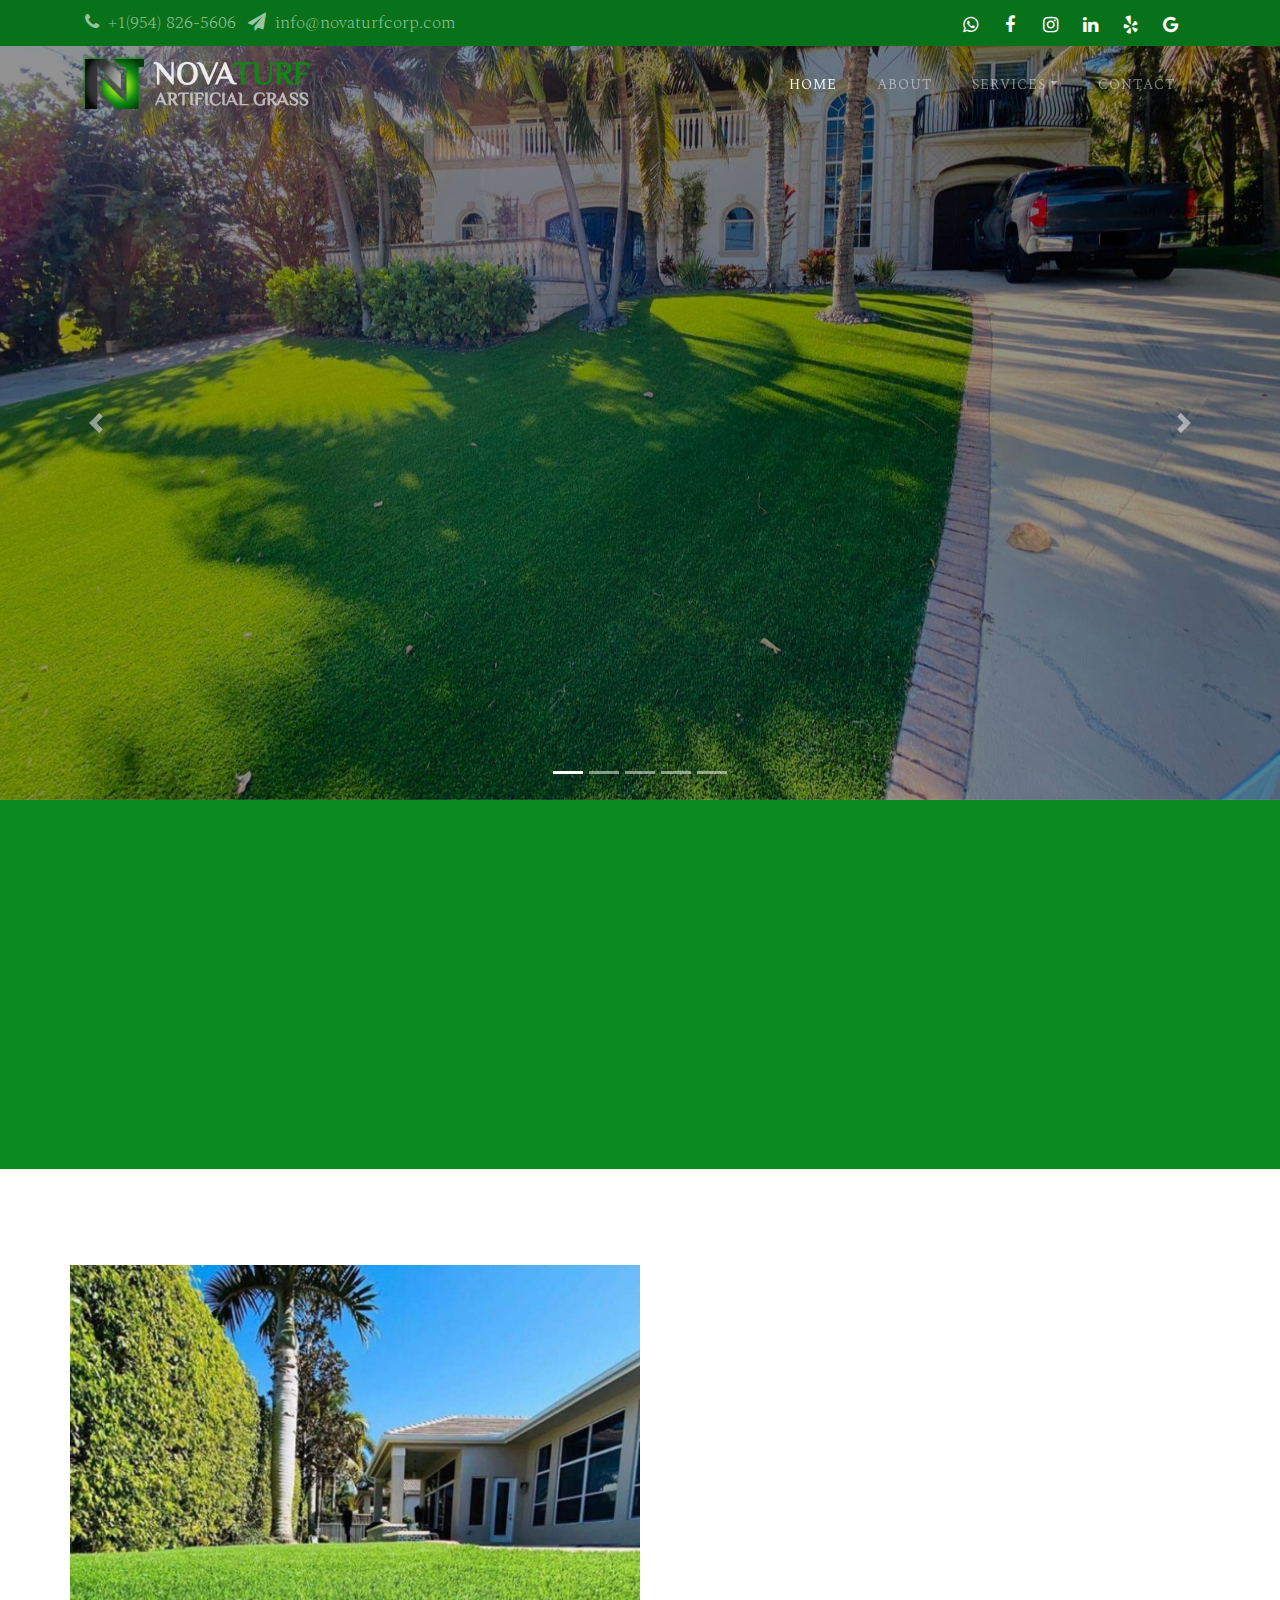
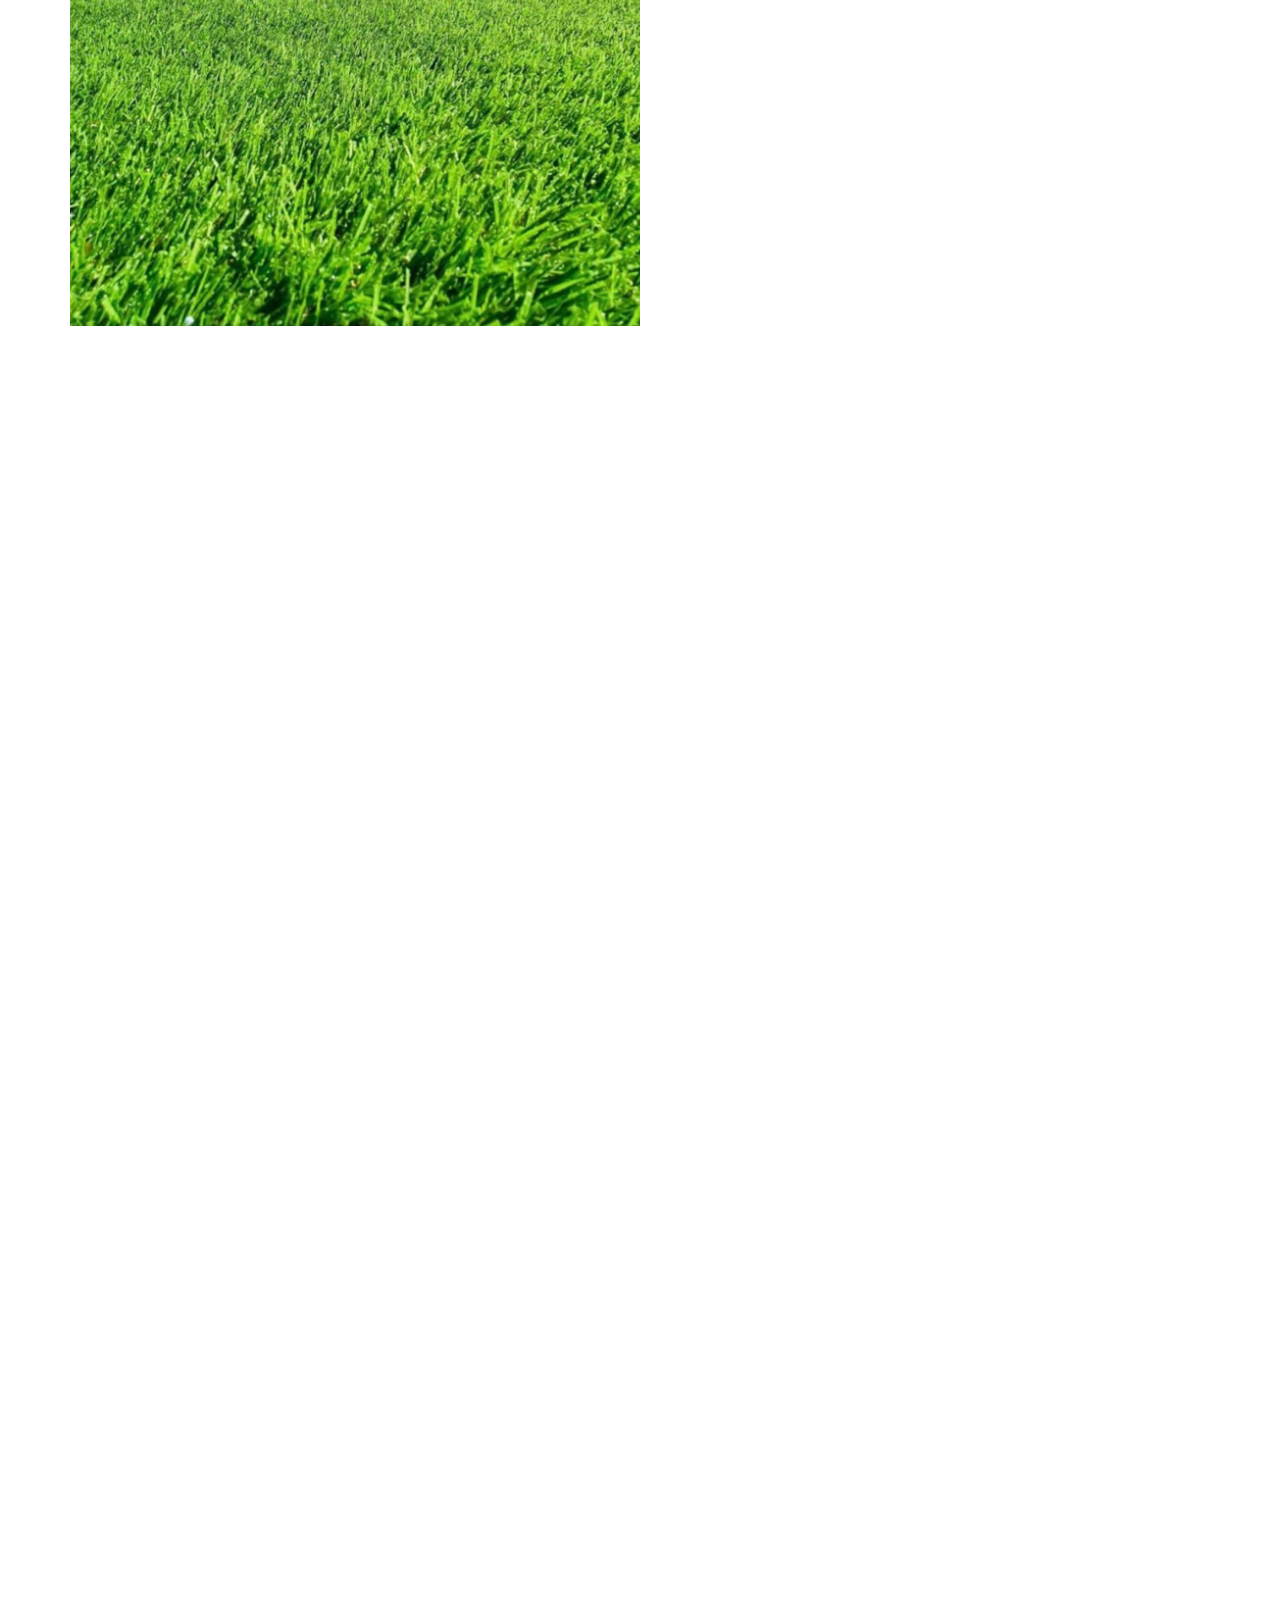
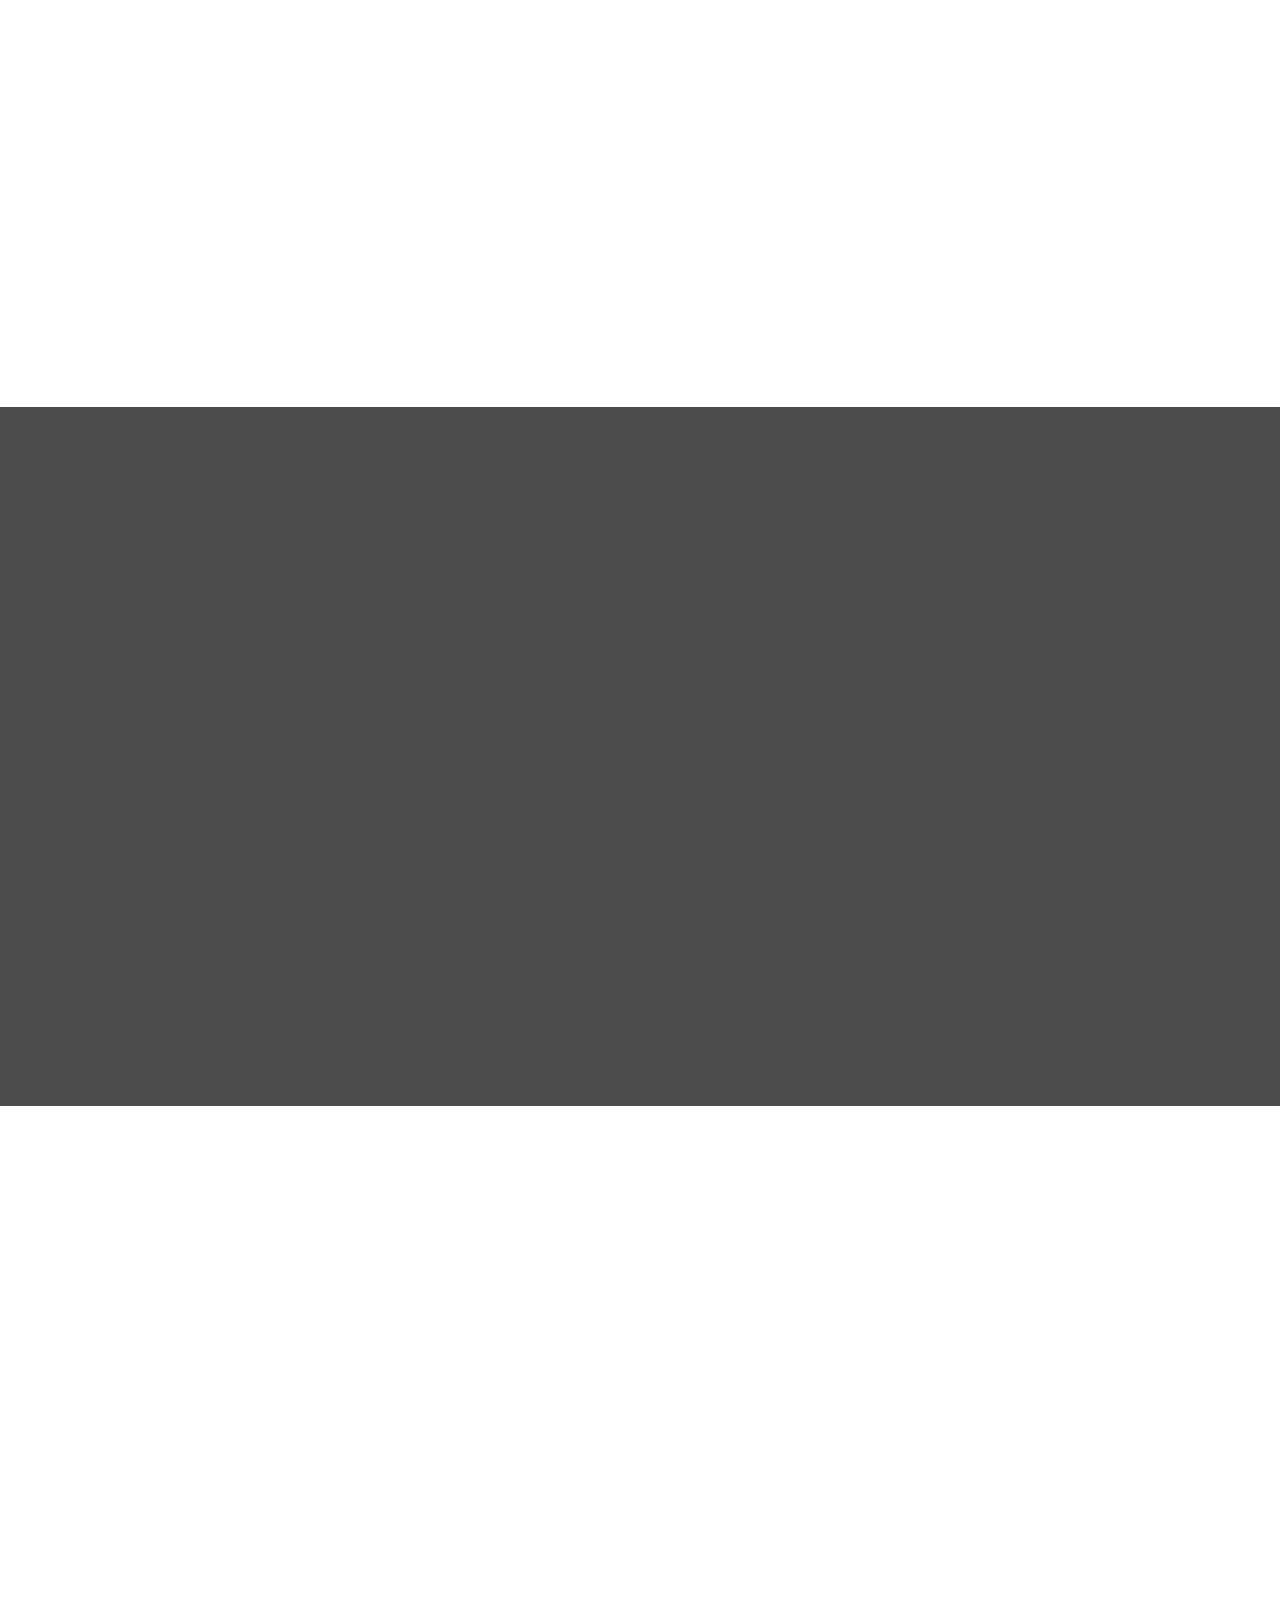
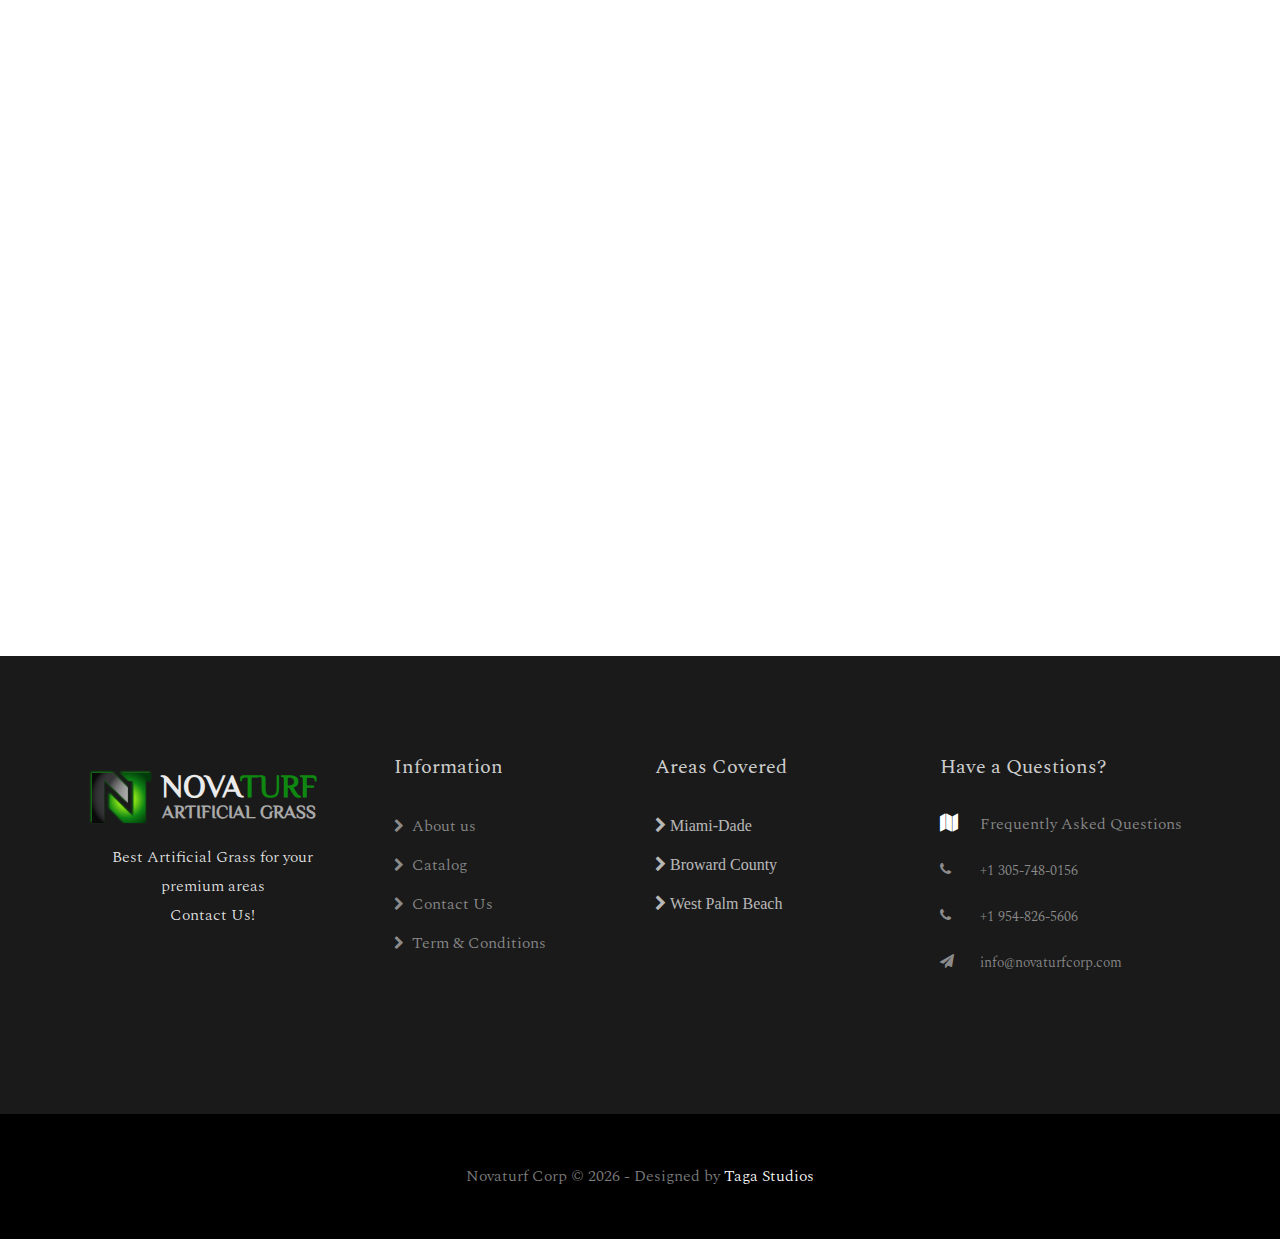
<file: index.html>
<!DOCTYPE html>
<html lang="en">

<head>
  <title>Novaturf Artificial Grass</title>
  <meta charset="utf-8" />
  <meta name="viewport" content="width=device-width, initial-scale=1, shrink-to-fit=no" />

  <!-- Google Fonts -->
  <link rel="preload"
    href="https://fonts.googleapis.com/css2?family=Spectral:ital,wght@0,200;0,300;0,400;0,500;0,700;0,800;1,200;1,300;1,400;1,500;1,700&display=swap"
    as="style" onload="this.onload=null;this.rel='stylesheet'">
  <noscript>
    <link rel="stylesheet"
      href="https://fonts.googleapis.com/css2?family=Spectral:ital,wght@0,200;0,300;0,400;0,500;0,700;0,800;1,200;1,300;1,400;1,500;1,700&display=swap">
  </noscript>

  <!-- Bootstrap CDN -->
  <link rel="preload" href="https://stackpath.bootstrapcdn.com/font-awesome/4.7.0/css/font-awesome.min.css" as="style"
    onload="this.onload=null;this.rel='stylesheet'">
  <noscript>
    <link rel="stylesheet" href="https://stackpath.bootstrapcdn.com/font-awesome/4.7.0/css/font-awesome.min.css">
  </noscript>

  <!-- Animate -->
  <link rel="preload" href="css/animate.css" as="style" onload="this.onload=null;this.rel='stylesheet'">
  <noscript>
    <link rel="stylesheet" href="css/animate.css">
  </noscript>

  <!-- Owl Carousel -->
  <link rel="preload" href="css/owl.carousel.min.css" as="style" onload="this.onload=null;this.rel='stylesheet'">
  <noscript>
    <link rel="stylesheet" href="css/owl.carousel.min.css">
  </noscript>

  <!-- Owl THEME -->
  <link rel="preload" href="css/owl.theme.default.min.css" as="style" onload="this.onload=null;this.rel='stylesheet'">
  <noscript>
    <link rel="stylesheet" href="css/owl.theme.default.min.css">
  </noscript>

  <!-- Magnific PopUp -->
  <link rel="preload" href="css/magnific-popup.css" as="style" onload="this.onload=null;this.rel='stylesheet'">
  <noscript>
    <link rel="stylesheet" href="css/magnific-popup.css">
  </noscript>

  <!-- Flat Icon -->
  <!-- <link rel="preload" href="css/flaticon.css" as="style" onload="this.onload=null;this.rel='stylesheet'">
  <noscript>
    <link rel="stylesheet" href="css/flaticon.css">
  </noscript> -->
  <link rel="stylesheet" href="css/flaticon.css">

  <!-- Personal CSS -->
  <!-- <link rel="preload" href="css/style.css" as="style" onload="this.onload=null;this.rel='stylesheet'">
  <noscript>
    <link rel="stylesheet" href="css/style.css">
  </noscript> -->
  <link rel="stylesheet" href="css/style.css">


  <!-- Global site tag (gtag.js) - Google Analytics -->
  <script async src="https://www.googletagmanager.com/gtag/js?id=G-6CN6640FLW"></script>
  <script>
    window.dataLayer = window.dataLayer || [];
    function gtag() { dataLayer.push(arguments); }
    gtag('js', new Date());

    gtag('config', 'G-6CN6640FLW');
  </script>

  <!-- Facebook Pixel Code -->
  <script>
    !function (f, b, e, v, n, t, s) {
      if (f.fbq) return; n = f.fbq = function () {
        n.callMethod ?
          n.callMethod.apply(n, arguments) : n.queue.push(arguments)
      };
      if (!f._fbq) f._fbq = n; n.push = n; n.loaded = !0; n.version = '2.0';
      n.queue = []; t = b.createElement(e); t.async = !0;
      t.src = v; s = b.getElementsByTagName(e)[0];
      s.parentNode.insertBefore(t, s)
    }(window, document, 'script',
      'https://connect.facebook.net/en_US/fbevents.js');
    fbq('init', '427079438591209');
    fbq('track', 'PageView');
  </script>
  <noscript><img height="1" width="1" style="display:none"
      src="https://www.facebook.com/tr?id=427079438591209&ev=PageView&noscript=1" /></noscript>
  <!-- End Facebook Pixel Code -->
</head>

<body>
  <!-- NAV -->
  <div class="wrap">
    <div class="container">
      <div class="row">
        <div class="col-md-12 d-flex align-items-center justify-content-between">
          <p class="mb-0 phone flex-shrink-0 ">
            <a href="tel:+1-954-826-5606" class="mr-2"><span class="fa fa-phone mr-1"></span> +1(954) 826-5606</a>
            <a href="mailto:info@novaturfcorp.com" class="mr-2"><span class="fa fa-paper-plane mr-1"></span>
              info@novaturfcorp.com</a>
          </p>
          <div class="social-media w-auto" style="margin-top: 3px;">
            <p class="mb-0 d-flex justify-content-center">
              <a href="https://wa.me/+19548265606/?text=Hello, I'm interested in one of your services, can I know more?.. Hola, estoy interesado en uno de sus servicios, puedo saber mas información?.."
                target="_blank" class="d-flex align-items-center justify-content-center"><span class="fa fa-whatsapp"><i
                    class="sr-only">Whatsapp</i></span></a>
              <a href="https://www.facebook.com/novaturfcorporation/" target="_blank"
                class="d-flex align-items-center justify-content-center hide-sm"><span class="fa fa-facebook"><i
                    class="sr-only">Facebook</i></span></a>
              <a href="https://www.instagram.com/novaturfcorporation/" target="_blank"
                class="d-flex align-items-center justify-content-center"><span class="fa fa-instagram"><i
                    class="sr-only">Instagram</i></span></a>
              <a href="https://www.linkedin.com/company/novaturf-corp-artificial-grass" target="_blank"
                class="d-flex align-items-center justify-content-center hide-xs"><span class="fa fa-linkedin"><i
                    class="sr-only">Linkedin</i></span></a>
              <a href="https://www.yelp.com/biz/novaturf-corp-artificial-grass-medley?osq=novaturf" target="_blank"
                class="d-flex align-items-center justify-content-center hide-xs"><span class="fa fa-yelp"><i
                    class="sr-only">Yelp</i></span></a>
              <a href="https://g.page/NovaTurf?share" target="_blank"
                class="d-flex align-items-center justify-content-center hide-md"><span class="fa fa-google"><i
                    class="sr-only">Google</i></span></a>
            </p>
          </div>
        </div>
      </div>
    </div>
  </div>

  <nav class="navbar navbar-expand-lg navbar-dark ftco_navbar bg-dark ftco-navbar-light  py-1" id="ftco-navbar">
    <div class="container">
      <a class="navbar-brand" href="index.html">
        <img height="50px" src="images//logo.png" alt="NovaTurf Corp Logo" />
        <div class="nav-title">
          <span class="nav-nova">Nova<span class="nav-turf">Turf</span></span>
          <span class="nav-slogan">Artificial Grass</span>
        </div>
      </a>

      <button class="navbar-toggler" type="button" data-toggle="collapse" data-target="#ftco-nav"
        aria-controls="ftco-nav" aria-expanded="false" aria-label="Toggle navigation">
        <span class="oi oi-menu"></span>
        <span class="fa fa-bars"><i class="sr-only">Menu</i></span>
      </button>

      <div class="collapse navbar-collapse" id="ftco-nav">
        <ul class="navbar-nav ml-auto">
          <li class="nav-item active">
            <a href="index.html" class="nav-link">Home</a>
          </li>
          <li class="nav-item">
            <a href="about.html" class="nav-link">About</a>
          </li>
          <li class="nav-item dropdown">
            <a class="nav-link dropdown-toggle" href="#" id="dropdown04" data-toggle="dropdown" aria-haspopup="true"
              aria-expanded="false">Services</a>
            <div class="dropdown-menu" aria-labelledby="dropdown04">
              <a class="dropdown-item" href="ArtificialGrass.html">Artificial Grass</a>
              <a class="dropdown-item" href="Driveway.html">Driveway</a>
              <a class="dropdown-item" href="IvyWalls.html">Ivy Walls</a>
              <a class="dropdown-item" href="RubberMulch.html">Rubber Mulch</a>
              <a class="dropdown-item" href="pavers.html">Pavers</a>
              <a class="dropdown-item" href="putting.html">Putting Greens</a>
            </div>
          </li>
          <li class="nav-item">
            <a href="contact.html" class="nav-link">Contact</a>
          </li>
        </ul>
      </div>
    </div>
  </nav>
  <!-- END nav -->

  <div class="hero-wrap hero-wrap1">
    <!-- <div class="header-video">
      <video src="images/video1.mp4" playsinline autoplay muted loop></video>
    </div> -->

    <div id="carouselExampleIndicators" class="carousel slide header-carousel" data-ride="carousel">
      <ol class="carousel-indicators">
        <li data-target="#carouselExampleIndicators" data-slide-to="0" class="active"></li>
        <li data-target="#carouselExampleIndicators" data-slide-to="1"></li>
        <li data-target="#carouselExampleIndicators" data-slide-to="2"></li>
        <li data-target="#carouselExampleIndicators" data-slide-to="3"></li>
        <li data-target="#carouselExampleIndicators" data-slide-to="4"></li>
      </ol>
      <div class="carousel-inner">
        <div class="carousel-item active">
          <img class="d-block w-100 header-img header-img-75x" src="images/hero_img/hero1.jpg" alt="First slide">
        </div>
        <div class="carousel-item">
          <img class="d-block w-100 header-img" src="images/hero_img/hero2.jpg" alt="Second slide">
        </div>
        <div class="carousel-item">
          <img class="d-block w-100 header-img" src="images/hero_img/hero3.jpg" alt="Third slide">
        </div>
        <div class="carousel-item">
          <img class="d-block w-100 header-img header-img-10x" src="images/hero_img/hero4.jpg" alt="Fourth slide">
        </div>
        <div class="carousel-item">
          <img class="d-block w-100 header-img header-img-25x" src="images/hero_img/hero5.jpg" alt="Fifth slide">
        </div>
      </div>
      <a class="carousel-control-prev" href="#carouselExampleIndicators" role="button" data-slide="prev">
        <span class="carousel-control-prev-icon" aria-hidden="true"></span>
        <span class="sr-only">Previous</span>
      </a>
      <a class="carousel-control-next" href="#carouselExampleIndicators" role="button" data-slide="next">
        <span class="carousel-control-next-icon" aria-hidden="true"></span>
        <span class="sr-only">Next</span>
      </a>
    </div>

    <div class="overlay"></div>

    <div class="container container1">
      <div class="row no-gutters slider-text align-items-center justify-content-center">
        <div class="col-md-8 ftco-animate d-flex align-items-end">
          <div class="text w-100 text-center">
            <h1 class="mb-4 letras">
              High-end <span>artificial turf</span> for your <span>premium</span> areas.
            </h1>
            <p>
              <a href="contact.html" class="btn btn-primary-title btn-primary py-2 px-4">Free Estimate</a>
              <a href="gallery.html" class="btn py-2 px-4 btn-second">Look our Jobs</a>
            </p>
          </div>
        </div>
      </div>
    </div>

  </div>

  <section class="ftco-intro">
    <div class="container">
      <div class="row no-gutters">
        <div class="col-md-4 d-flex">
          <div class="intro color-1 d-lg-flex w-100 ftco-animate">
            <div class="icon">
              <span class="flaticon-support"></span>
            </div>
            <div class="text">
              <h2>Contact us 24/7</h2>
              <p>
                We are always available for you 24/7 for any question or
                inquiry, don't hesitate, contact us today!
              </p>
            </div>
          </div>
        </div>
        <div class="col-md-4 d-flex">
          <div class="intro color-2 d-lg-flex w-100 ftco-animate">
            <div class="icon">
              <span class="flaticon-cashback"></span>
            </div>
            <div class="text">
              <h2>Best Artificial Turf for all needs</h2>
              <p>
                Our synthetic grass can be used for outdoors or any other
                area. Drainage is what makes our turf stand out, entirely safe
                and hygienic, is easy to clean, an absolute must to improve
                your patio or any premium area with a nice green color.
              </p>
            </div>
          </div>
        </div>
        <div class="col-md-4 d-flex">
          <div class="intro color-3 d-lg-flex w-100 ftco-animate">
            <div class="icon">
              <span class="flaticon-free-delivery"></span>
            </div>
            <div class="text">
              <h2>Free Turf Estimate</h2>
              <p>No commitments and 100% FREE, only schedule a meeting or via phone call, you ask all the questions, get
                an estimate and take your time to consider Novaturf as your Synthetic Grass installation experts.</p>
            </div>
          </div>
        </div>
      </div>
    </div>
  </section>

  <section class="ftco-section ftco-no-pb">
    <div class="container">
      <div class="row">
        <div class="col-md-6 img img-3 d-flex justify-content-center align-items-center"
          style="background-image: url(images/about.jpg)"></div>
        <div class="col-md-6 wrap-about pl-md-5 ftco-animate py-5">
          <div class="heading-section">
            <span class="subheading">We've been proudly in business since 2011</span>
            <h2 class="mb-4">Novaturf is your Real Look Artificial Grass installation expert!</h2>

            <p>
              For years we have worked to ensure top quality with minimum
              maintenance and customer satisfaction on every synthetic grass installation.
            </p>
            <p>
              Our fake grass stands out by preventing acumulations of bacteria
              and unpleasand odours. At Novaturf we want to contribute to a
              greener environment mindset, that's why we offer you the best artificial
              grass installation service, helping you to save water and improve the world, even a little bit.
            </p>
            <p class="year">
              +<strong class="number" data-number="10">0</strong>
              <span>Years of Installation Experience</span>
            </p>
          </div>
        </div>
      </div>
    </div>
  </section>

  <section class="ftco-section ftco-no-pb">
    <div class="container">
      <div class="row">
        <div class="col-lg-2 col-md-4">
          <div class="sort w-100 text-center ftco-animate">
            <div class="img" style="background-image: url(images/kind-1.jpg)"></div>
            <h3>Artificial grass</h3>
          </div>
        </div>
        <div class="col-lg-2 col-md-4">
          <div class="sort w-100 text-center ftco-animate">
            <div class="img" style="background-image: url(images/kind-2.jpg)"></div>
            <h3>Driveway</h3>
          </div>
        </div>
        <div class="col-lg-2 col-md-4">
          <div class="sort w-100 text-center ftco-animate">
            <div class="img" style="background-image: url(images/kind-3.jpg)"></div>
            <h3>Ivy Walls</h3>
          </div>
        </div>
        <div class="col-lg-2 col-md-4">
          <div class="sort w-100 text-center ftco-animate">
            <div class="img" style="background-image: url(images/kind-4.jpg)"></div>
            <h3>Rubber Mulch</h3>
          </div>
        </div>
        <div class="col-lg-2 col-md-4">
          <div class="sort w-100 text-center ftco-animate">
            <div class="img" style="background-image: url(images/kind-5.jpg)"></div>
            <h3>Pavers</h3>
          </div>
        </div>
        <div class="col-lg-2 col-md-4">
          <div class="sort w-100 text-center ftco-animate">
            <div class="img" style="background-image: url(images/kind-6.jpg)"></div>
            <h3>Putting</h3>
          </div>
        </div>
      </div>
    </div>
  </section>

  <section class="ftco-section">
    <div class="container">
      <div class="row justify-content-center pb-5">
        <div class="col-md-7 heading-section text-center ftco-animate">
          <span class="subheading">Our Services</span>
          <h2>We do more than Artificial Grass!</h2>
        </div>
      </div>
      <div class="row">
        <div class="col-md-4 d-flex">
          <div class="product ftco-animate">
            <div class="img d-flex align-items-center justify-content-center"
              style="background-image: url(images/prod-1.jpg)">
              <div class="desc">
                <p class="meta-prod d-flex">
                  <a href="ArtificialGrass.html" class="d-flex align-items-center justify-content-center"><span
                      class="flaticon-visibility"></span></a>
                </p>
              </div>
            </div>
            <div class="text text-center">
              <span class="sale">Frequently Inquired</span>
              <span class="category">High-End | Pet-Friendly | Multi-Use</span>
              <h2>Artificial Grass</h2>
              <p class="mb-0">
                <span class="price price-sale">$9.00</span>
                <span class="price">$5.00</span>
                <span class="sqft"> per Sq.Ft.</span>
              </p>
            </div>
          </div>
        </div>
        <div class="col-md-4 d-flex">
          <div class="product ftco-animate">
            <div class="img d-flex align-items-center justify-content-center"
              style="background-image: url(images/prod-2.jpg)">
              <div class="desc">
                <p class="meta-prod d-flex">
                  <a href="Driveway.html" class="d-flex align-items-center justify-content-center"><span
                      class="flaticon-visibility"></span></a>
                </p>
              </div>
            </div>
            <div class="text text-center">
              <span class="seller">Innovative Designs</span>
              <span class="category">Standard | Special | Colors</span>
              <h2>Driveway</h2>
              <span class="price">Free Estimate</span>
            </div>
          </div>
        </div>
        <div class="col-md-4 d-flex">
          <div class="product ftco-animate">
            <div class="img d-flex align-items-center justify-content-center"
              style="background-image: url(images/prod-3.jpg)">
              <div class="desc">
                <p class="meta-prod d-flex">
                  <a href="IvyWalls.html" class="d-flex align-items-center justify-content-center"><span
                      class="flaticon-visibility"></span></a>
                </p>
              </div>
            </div>
            <div class="text text-center">
              <span class="new">Tons of Different Combinations</span>
              <span class="category">Ficus | Boxwood | Fern | More Styles</span>
              <h2>Ivy Walls</h2>
              <span class="price">Free Estimate & Designs</span>
            </div>
          </div>
        </div>
        <div class="col-md-4 d-flex">
          <div class="product ftco-animate">
            <div class="img d-flex align-items-center justify-content-center"
              style="background-image: url(images/prod-4.jpg)">
              <div class="desc">
                <p class="meta-prod d-flex">
                  <a href="RubberMulch.html" class="d-flex align-items-center justify-content-center"><span
                      class="flaticon-visibility"></span></a>
                </p>
              </div>
            </div>
            <div class="text text-center">
              <span class="category">Black | Red | Playground</span>
              <h2>Rubber Mulch</h2>
              <span class="price">Free Estimate</span>
            </div>
          </div>
        </div>

        <div class="col-md-4 d-flex">
          <div class="product ftco-animate">
            <div class="img d-flex align-items-center justify-content-center"
              style="background-image: url(images/prod-5.jpg)">
              <div class="desc">
                <p class="meta-prod d-flex">
                  <a href="pavers.html" class="d-flex align-items-center justify-content-center"><span
                      class="flaticon-visibility"></span></a>
                </p>
              </div>
            </div>
            <div class="text text-center">
              <span class="category">Patios | Pool Decks | Walkways | More</span>
              <h2>Pavers</h2>
              <span class="price">Free Estimate</span>
            </div>
          </div>
        </div>
        <div class="col-md-4 d-flex">
          <div class="product ftco-animate">
            <div class="img d-flex align-items-center justify-content-center"
              style="background-image: url(images/prod-6.jpg)">
              <div class="desc">
                <p class="meta-prod d-flex">
                  <a href="putting.html" class="d-flex align-items-center justify-content-center"><span
                      class="flaticon-visibility"></span></a>
                </p>
              </div>
            </div>
            <div class="text text-center">
              <span class="category">Thickness | Uses | Colors</span>
              <h2>Putting Green</h2>
              <span class="price">Free Estimate</span>
            </div>
          </div>
        </div>
      </div>
    </div>
  </section>

  <section class="ftco-section testimony-section img" style="background-image: url(images/bg_2.jpg)">
    <div class="overlay"></div>
    <div class="container">
      <div class="row justify-content-center mb-5">
        <div class="col-md-7 text-center heading-section heading-section-white ftco-animate">
          <span class="subheading">Testimonials | Reviews</span>
          <h2 class="mb-3">Happy Customers</h2>
        </div>
      </div>
      <div class="row ftco-animate">
        <div class="col-md-12">
          <div class="carousel-testimony owl-carousel ftco-owl">
            <div class="item">
              <div class="testimony-wrap py-4">
                <div class="icon d-flex align-items-center justify-content-center">
                  <i class="fa fa-quote-left"></i>
                </div>
                <div class="text">
                  <p class="mb-4">
                    Me hicieron el patio y el frente de mi casa espectacular!
                    Ahora invito a todos a micasa y me siento orgulloso!
                    Gracias
                  </p>
                  <div class="d-flex align-items-center">
                    <div class="user-img" style="background-image: url(images/person_1.jpg)"></div>
                    <div class="pl-3">
                      <p class="name">Cristian B, FL</p>
                      <span class="position">Happy Customer</span>
                    </div>
                  </div>
                </div>
              </div>
            </div>
            <div class="item">
              <div class="testimony-wrap py-4">
                <div class="icon d-flex align-items-center justify-content-center">
                  <i class="fa fa-quote-left"></i>
                </div>
                <div class="text">
                  <p class="mb-4">
                    Se la comieron con el trabajito del frente de mi casa.
                    Pa'lante muchachos, la calidad habla por si solo
                  </p>
                  <div class="d-flex align-items-center">
                    <div class="user-img" style="background-image: url(images/person_2.jpg)"></div>
                    <div class="pl-3">
                      <p class="name">Hector P, FL</p>
                      <span class="position">Happy Customer</span>
                    </div>
                  </div>
                </div>
              </div>
            </div>
            <div class="item">
              <div class="testimony-wrap py-4">
                <div class="icon d-flex align-items-center justify-content-center">
                  <i class="fa fa-quote-left"></i>
                </div>
                <div class="text">
                  <p class="mb-4">
                    Mi casa era vieja y el patio se veia feisimo! Ellos me
                    hicieron el frente y el patio de mi casa y ahora parece
                    otra propiedad! Se ve bello mi hogar hasta adquirio
                    valor!!!
                  </p>
                  <div class="d-flex align-items-center">
                    <div class="user-img" style="background-image: url(images/person_3.jpg)"></div>
                    <div class="pl-3">
                      <p class="name">Julie Q, FL</p>
                      <span class="position">Happy Customer</span>
                    </div>
                  </div>
                </div>
              </div>
            </div>
            <div class="item">
              <div class="testimony-wrap py-4">
                <div class="icon d-flex align-items-center justify-content-center">
                  <i class="fa fa-quote-left"></i>
                </div>
                <div class="text">
                  <p class="mb-4">
                    Gracias, gracias, gracias! Vendi mi casa rapido con la
                    remodelacion de frentre y patio que hicimos!
                  </p>
                  <div class="d-flex align-items-center">
                    <div class="user-img" style="background-image: url(images/person_1.jpg)"></div>
                    <div class="pl-3">
                      <p class="name">Carmen G, FL</p>
                      <span class="position">Happy Customer</span>
                    </div>
                  </div>
                </div>
              </div>
            </div>
          </div>
        </div>
      </div>
    </div>
  </section>

  <!-- ======= Frequently Asked Questions Section ======= -->
  <section id="faq" class="faq section-bg py-5 ftco-animate">
    <div class="container">
      <div class="section-title mb-5 text-center">
        <h2 class="faqs">Frequently Asked Questions</h2>
      </div>

      <div class="row d-flex align-items-stretch">
        <div class="col-lg-6 faq-item ftco-animate" data-aos="fade-up">
          <h4>1. What is artificial turf made of?</h4>
          <p class="card card-body">
            Typically this product is created with a blend of polypropylene
            and polyethylene, which is made into synthetic fibers to look like
            natural grass. Then it is joined with rubber granules and silica
            sand to help keep the blades upright.
          </p>
        </div>

        <div class="col-lg-6 faq-item ftco-animate" data-aos="fade-up" data-aos-delay="300">
          <h4>2. Is artificial turf safe for my children?</h4>
          <p class="card card-body">
            An artificial lawn is absolutely safe for children. Some synthetic
            products are softer than natural grass, so falling during play
            doesn’t leave injuries. It produces no pollen, so kids will likely
            see a reduction in allergies. There is infill that is
            anti-microbial, so it lessens the chances of bacteria spreading to
            children.
          </p>
        </div>

        <div class="col-lg-6 faq-item ftco-animate" data-aos="fade-up" data-aos-delay="100">
          <h4>
            3. Is there a difference between different synthetic turf products?
          </h4>
          <p class="card card-body">
            Yes, there is a difference in products. Not all products meet
            minimum standards for development, so ask if the product meets
            environmental and guidelines set by the Synthetic Turf Council.
            There is also a difference in products used for commercial fields
            versus residential lawns. Those created specifically for
            residential use have softer and more natural feeling blades.
          </p>
        </div>

        <div class="col-lg-6 faq-item ftco-animate" data-aos="fade-up" data-aos-delay="200">
          <h4>
            4. I thought artificial turf was just for sports fields, can you put
            it on residential lawns?
          </h4>
          <p class="card card-body">
            Synthetic turf got its start on professional athletic fields, but
            newer products were developed specifically for residences.
            Homeowners choose this product for a variety of reasons including
            the consistent beauty of it, less hassle in upkeep, and water
            conservation. Some local governments and homeowners associations
            have regulations regarding synthetic lawns, so be sure to check
            with local ordinances before installing.
          </p>
        </div>

        <div class="col-lg-6 faq-item ftco-animate" data-aos="fade-up" data-aos-delay="400">
          <h4>5. Is synthetic grass or any other related product dog-friendly?</h4>
          <p class="card card-body">
            This product is incredibly dog-friendly and is used by many Humane
            Society and professional pet boarders in dog runs. It doesn’t
            stain and urine drains through it. Any mess can be washed off with
            a hose. Best of all, dogs can’t dig through an artificial lawn!
          </p>
        </div>

        <div class="col-lg-6 faq-item ftco-animate" data-aos="fade-up" data-aos-delay="500">
          <h4>
            6. Will installing artificial turf help increase my property values?
          </h4>
          <p class="card card-body">
            According to home financial experts, an investment in quality
            landscaping adds value to your home from 100 percent of your cost
            up to doubling your investment. The real value is that a
            low-maintenance lawn is a factor in a home selling quickly.
          </p>
        </div>
      </div>
    </div>
  </section>
  <!-- End Frequently Asked Questions Section -->

  <!-- Footer -->
  <footer class="ftco-footer">
    <div class="container">
      <div class="row mb-5">
        <div class="col-sm-12 col-md">
          <div class="ftco-footer-widget mb-4 text-center">
            <a class="navbar-brand" href="index.html">
              <img height="50px" src="images//logo.png" alt="Novaturf Corp Logo" />
              <div class="nav-title">
                <span class="nav-nova">Nova<span class="nav-turf">Turf</span></span>
                <span class="nav-slogan">Artificial Grass</span>
              </div>
            </a>
            <p class="footer-slogan">
              Best Artificial Grass for your premium areas <br> Contact Us!
            </p>
            <ul class="ftco-footer-social list-unstyled mt-2 mt-4">
              <!-- ORIGINAL -->
              <!-- <li class="ftco-animate">
                <a href="#"><span class="fa fa-twitter"></span></a>
              </li> -->
              <!---->
              <li class="ftco-animate"><a href="#" class="d-flex align-items-center justify-content-center"><span
                    class="fa fa-whatsapp"><i class="sr-only">Whatsapp</i></span></a>
              </li>
              <li class="ftco-animate">
                <a href="https://www.facebook.com/novaturfcorporation/" target="_blank"
                  class="d-flex align-items-center justify-content-center hide-sm"><span class="fa fa-facebook"><i
                      class="sr-only">Facebook</i></span></a>
              </li>

              <li class="ftco-animate"><a href="https://www.instagram.com/novaturfcorporation/" target="_blank"
                  class="d-flex align-items-center justify-content-center"><span class="fa fa-instagram"><i
                      class="sr-only">Instagram</i></span></a>
              </li>
              <li class="ftco-animate"><a href="https://g.page/NovaTurf?share" target="_blank"
                  class="d-flex align-items-center justify-content-center hide-md hide-lg"><span class="fa fa-google"><i
                      class="sr-only">Google</i></span></a>
              </li>
              <li class="ftco-animate"><a href="https://www.linkedin.com/company/novaturf-corp-artificial-grass"
                  target="_blank" class="d-flex align-items-center justify-content-center hide-xs hide-lg"><span
                    class="fa fa-linkedin"><i class="sr-only">Linkedin</i></span></a>
              </li>
              <li class="ftco-animate"><a
                  href="https://www.yelp.com/biz/novaturf-corp-artificial-grass-medley?osq=novaturf" target="_blank"
                  class="d-flex align-items-center justify-content-center hide-xs hide-lg"><span class="fa fa-yelp"><i
                      class="sr-only">Yelp</i></span></a>
              </li>

            </ul>
          </div>
        </div>
        <div class="col-sm-12 col-md">
          <div class="ftco-footer-widget mb-4 ml-md-4">
            <h2 class="ftco-heading-2">Information</h2>
            <ul class="list-unstyled">
              <li>
                <a href="about.html"><span class="fa fa-chevron-right mr-2"></span>About us</a>
              </li>
              <li>
                <a href="#"><span class="fa fa-chevron-right mr-2"></span>Catalog</a>
              </li>
              <li>
                <a href="contact.html"><span class="fa fa-chevron-right mr-2"></span>Contact Us</a>
              </li>
              <li>
                <a href="#"><span class="fa fa-chevron-right mr-2"></span>Term &amp;
                  Conditions</a>
              </li>
            </ul>
          </div>
        </div>
        <div class="col-sm-12 col-md">
          <div class="ftco-footer-widget mb-4">
            <h2 class="ftco-heading-2">Areas Covered</h2>
            <ul class="list-unstyled">
              <li>
                <span class="fa fa-chevron-right mr-2"> Miami-Dade</span>
              </li>
              <li><span class="fa fa-chevron-right mr-2"> Broward County</span></li>
              <li>
                <span class="fa fa-chevron-right mr-2"> West Palm Beach</span>
              </li>
            </ul>
          </div>
        </div>
        <div class="col-sm-12 col-md">
          <div class="ftco-footer-widget mb-4">
            <h2 class="ftco-heading-2">Have a Questions?</h2>
            <div class="block-23 mb-3">
              <ul>
                <li class="mb-4">
                  <span class="icon fa fa-map marker"></span><span class="text">
                    <a href="#faq">Frequently Asked Questions</a>
                  </span>
                </li>
                <li>
                  <a href="tel:+1-305-748-0156"><span class="icon fa fa-phone"></span><span class="text">
                      +1 305-748-0156</span></a>
                </li>
                <li>
                  <a href="tel:+1-954-826-5606"><span class="icon fa fa-phone"></span><span class="text">
                      +1 954-826-5606</span></a>
                </li>
                <li>
                  <a href="mailto:info@novaturfcorp.com"><span class="icon fa fa-paper-plane pr-4"></span><span
                      class="text">info@novaturfcorp.com</span></a>
                </li>
              </ul>
            </div>
          </div>
        </div>
      </div>
    </div>
    <div class="container-fluid px-0 py-5 bg-black">
      <div class="container">
        <div class="row">
          <div class="col-md-12">
            <p class="mb-0 text-center" style="color: rgba(255, 255, 255, 0.5)">
              <!-- Link back to Colorlib can't be removed. Template is licensed under CC BY 3.0. -->
              Novaturf Corp &copy;
              <script>
                document.write(new Date().getFullYear());
              </script>
              - Designed by <a href="https://tagastudios.com">Taga Studios</a>
              <!-- All rights reserved | This template is made with
            <i class="fa fa-heart color-danger" aria-hidden="true"></i> by
            <a href="https://colorlib.com" target="_blank">Colorlib.com</a> -->
              <!-- Link back to Colorlib can't be removed. Template is licensed under CC BY 3.0. -->
            </p>
          </div>
        </div>
      </div>
    </div>
  </footer>
  <!-- End of Footer -->

  <!-- loader -->
  <div id="ftco-loader" class="show fullscreen">
    <svg class="circular" width="48px" height="48px">
      <circle class="path-bg" cx="24" cy="24" r="22" fill="none" stroke-width="4" stroke="#eeeeee" />
      <circle class="path" cx="24" cy="24" r="22" fill="none" stroke-width="4" stroke-miterlimit="10"
        stroke="#F96D00" />
    </svg>
  </div>

  <!-- Smartsupp Live Chat script -->
  <script type="text/javascript">
    var _smartsupp = _smartsupp || {};
    _smartsupp.key = 'd2a369e640389ba2d553011ac430ec1546a9b679';
    window.smartsupp || (function (d) {
      var s, c, o = smartsupp = function () { o._.push(arguments) }; o._ = [];
      s = d.getElementsByTagName('script')[0]; c = d.createElement('script');
      c.type = 'text/javascript'; c.charset = 'utf-8'; c.async = true;
      c.src = 'https://www.smartsuppchat.com/loader.js?'; s.parentNode.insertBefore(c, s);
    })(document);
  </script>

  <script src="js/jquery.min.js"></script>
  <script src="js/jquery-migrate-3.0.1.min.js"></script>
  <script src="js/popper.min.js"></script>
  <script src="js/bootstrap.min.js"></script>
  <script src="js/jquery.easing.1.3.js"></script>
  <script src="js/jquery.waypoints.min.js"></script>
  <script src="js/jquery.stellar.min.js"></script>
  <script src="js/owl.carousel.min.js"></script>
  <script src="js/jquery.magnific-popup.min.js"></script>
  <script src="js/jquery.animateNumber.min.js"></script>
  <script src="js/scrollax.min.js"></script>
  <!-- <script
    src="https://maps.googleapis.com/maps/api/js?key=AIzaSyBVWaKrjvy3MaE7SQ74_uJiULgl1JY0H2s&sensor=false"></script>
  <script src="js/google-map.js"></script> -->
  <script src="js/main.js"></script>
</body>

</html>
</file>
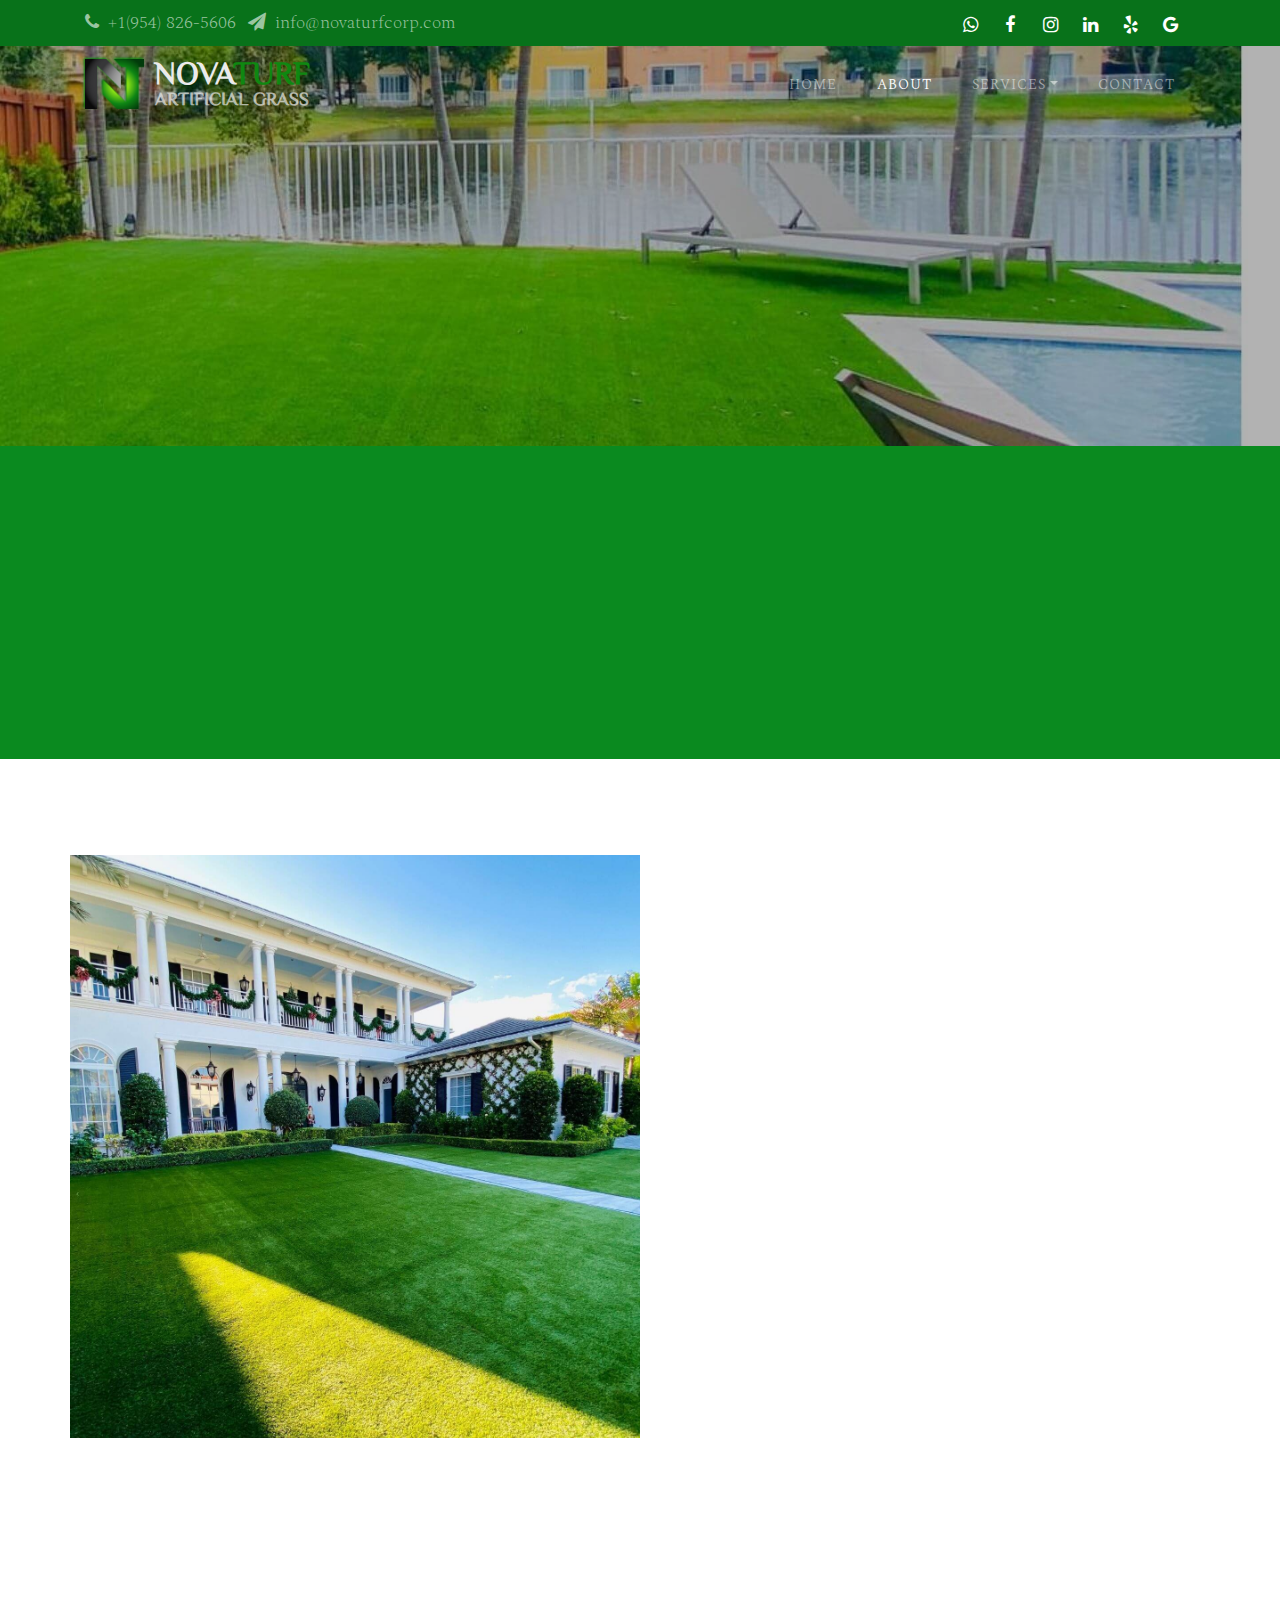
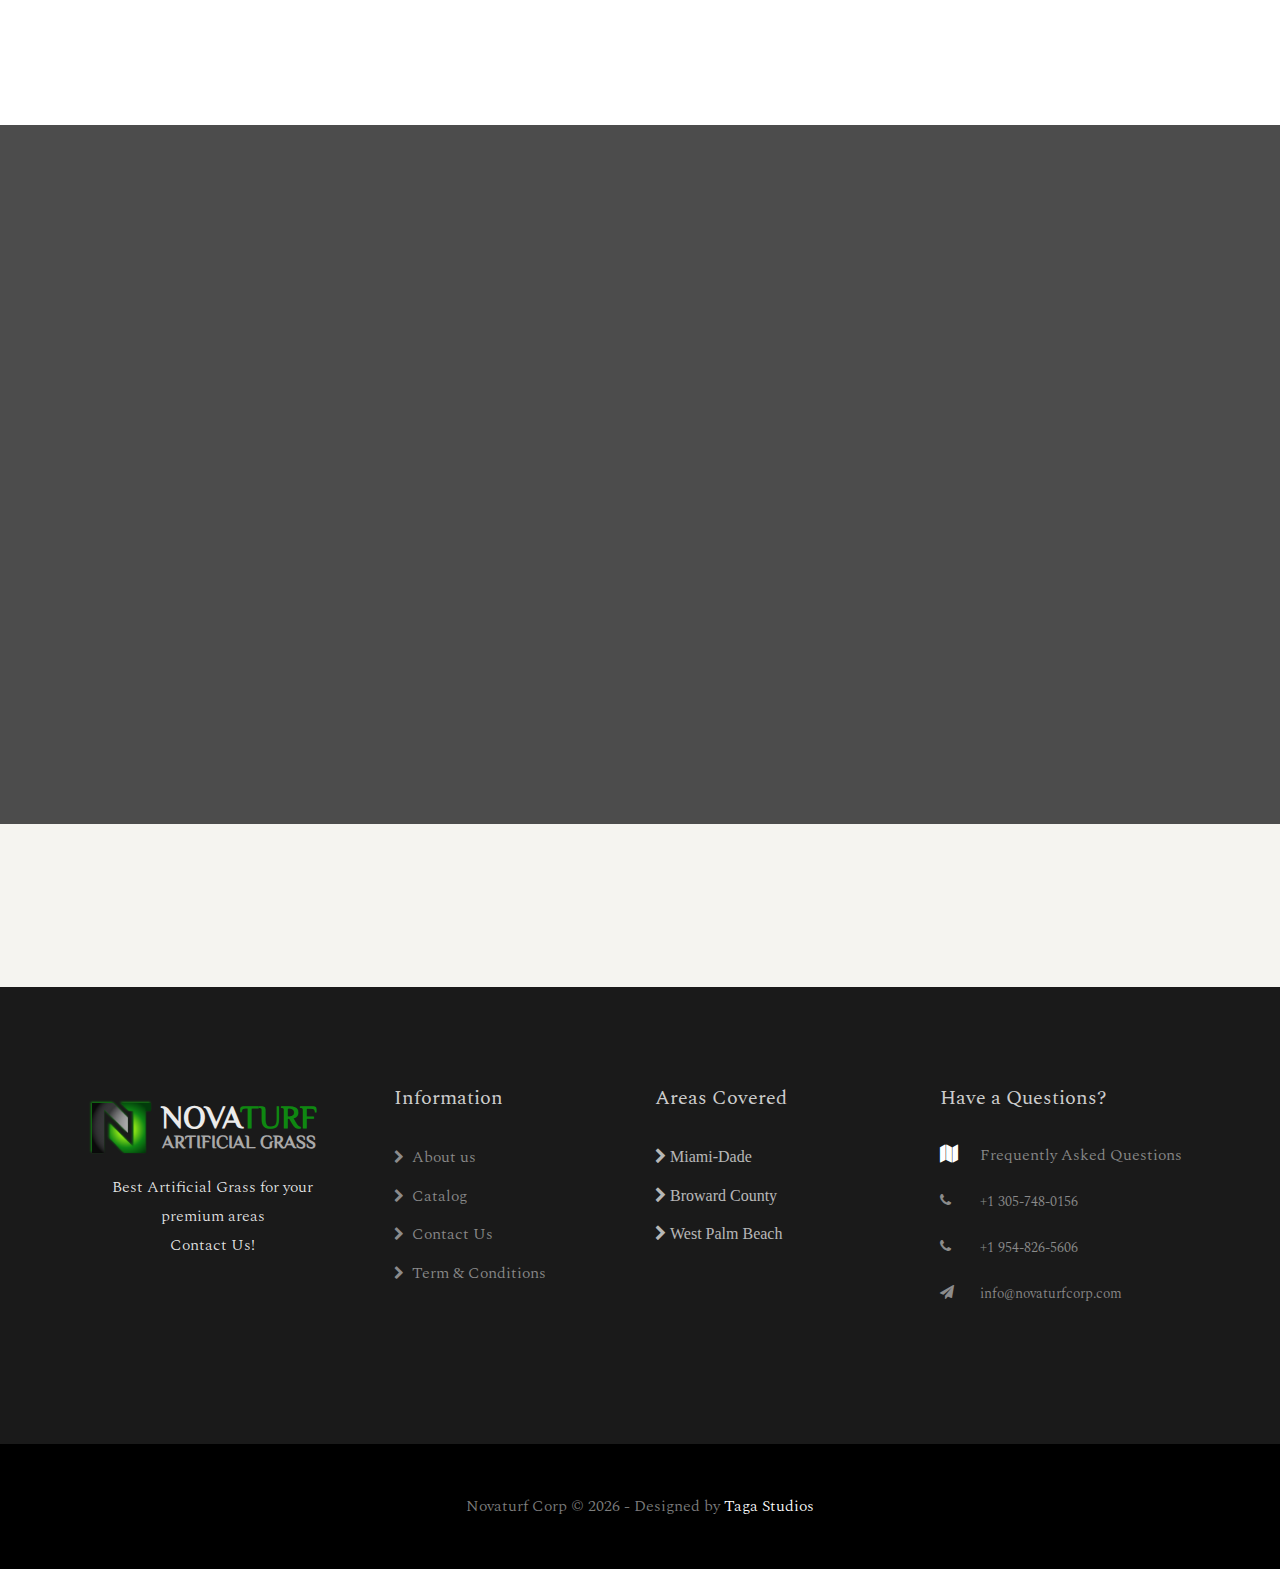
<file: about.html>
<!DOCTYPE html>
<html lang="en">

<head>
	<title>Novaturf Artificial Grass - About Us</title>
	<meta charset="utf-8">
	<meta name="viewport" content="width=device-width, initial-scale=1, shrink-to-fit=no">

	<link
		href="https://fonts.googleapis.com/css2?family=Spectral:ital,wght@0,200;0,300;0,400;0,500;0,700;0,800;1,200;1,300;1,400;1,500;1,700&display=swap"
		rel="stylesheet">

	<link rel="stylesheet" href="https://stackpath.bootstrapcdn.com/font-awesome/4.7.0/css/font-awesome.min.css">

	<link rel="stylesheet" href="css/animate.css">

	<link rel="stylesheet" href="css/owl.carousel.min.css">
	<link rel="stylesheet" href="css/owl.theme.default.min.css">
	<link rel="stylesheet" href="css/magnific-popup.css">

	<link rel="stylesheet" href="css/flaticon.css">
	<link rel="stylesheet" href="css/style.css">

	<!-- Global site tag (gtag.js) - Google Analytics -->
	<script async src="https://www.googletagmanager.com/gtag/js?id=G-6CN6640FLW"></script>
	<script>
		window.dataLayer = window.dataLayer || [];
		function gtag() { dataLayer.push(arguments); }
		gtag('js', new Date());

		gtag('config', 'G-6CN6640FLW');
	</script>

	<!-- Facebook Pixel Code -->
	<script>
		!function (f, b, e, v, n, t, s) {
			if (f.fbq) return; n = f.fbq = function () {
				n.callMethod ?
				n.callMethod.apply(n, arguments) : n.queue.push(arguments)
			};
			if (!f._fbq) f._fbq = n; n.push = n; n.loaded = !0; n.version = '2.0';
			n.queue = []; t = b.createElement(e); t.async = !0;
			t.src = v; s = b.getElementsByTagName(e)[0];
			s.parentNode.insertBefore(t, s)
		}(window, document, 'script',
			'https://connect.facebook.net/en_US/fbevents.js');
		fbq('init', '427079438591209');
		fbq('track', 'PageView');
	</script>
	<noscript><img height="1" width="1" style="display:none"
			src="https://www.facebook.com/tr?id=427079438591209&ev=PageView&noscript=1" /></noscript>
	<!-- End Facebook Pixel Code -->
</head>

<body>
	<!-- NAV -->
	<div class="wrap">
		<div class="container">
			<div class="row">
				<div class="col-md-12 d-flex align-items-center justify-content-between">
					<p class="mb-0 phone flex-shrink-0 ">
						<a href="tel:+1-954-826-5606" class="mr-2"><span class="fa fa-phone mr-1"></span> +1(954) 826-5606</a>
						<a href="mailto:info@novaturfcorp.com" class="mr-2"><span class="fa fa-paper-plane mr-1"></span>
							info@novaturfcorp.com</a>
					</p>
					<div class="social-media w-auto" style="margin-top: 3px;">
						<p class="mb-0 d-flex justify-content-center">
							<a href="https://wa.me/+19548265606/?text=Hello, I'm interested in one of your services, can I know more?.. Hola, estoy interesado en uno de sus servicios, puedo saber mas información?.."
								target="_blank" class="d-flex align-items-center justify-content-center"><span class="fa fa-whatsapp"><i
										class="sr-only">Whatsapp</i></span></a>
							<a href="https://www.facebook.com/novaturfcorporation/" target="_blank"
								class="d-flex align-items-center justify-content-center hide-sm"><span class="fa fa-facebook"><i
										class="sr-only">Facebook</i></span></a>
							<a href="https://www.instagram.com/novaturfcorporation/" target="_blank"
								class="d-flex align-items-center justify-content-center"><span class="fa fa-instagram"><i
										class="sr-only">Instagram</i></span></a>
							<a href="https://www.linkedin.com/company/novaturf-corp-artificial-grass" target="_blank"
								class="d-flex align-items-center justify-content-center hide-xs"><span class="fa fa-linkedin"><i
										class="sr-only">Linkedin</i></span></a>
							<a href="https://www.yelp.com/biz/novaturf-corp-artificial-grass-medley?osq=novaturf" target="_blank"
								class="d-flex align-items-center justify-content-center hide-xs"><span class="fa fa-yelp"><i
										class="sr-only">Yelp</i></span></a>
							<a href="https://g.page/NovaTurf?share" target="_blank"
								class="d-flex align-items-center justify-content-center hide-md"><span class="fa fa-google"><i
										class="sr-only">Google</i></span></a>
						</p>
					</div>
				</div>
			</div>
		</div>
	</div>

	<nav class="navbar navbar-expand-lg navbar-dark ftco_navbar bg-dark ftco-navbar-light  py-1" id="ftco-navbar">
		<div class="container">
			<a class="navbar-brand" href="index.html">
				<img height="50px" src="images//logo.png" alt="NovaTurf Corp Logo" />
				<div class="nav-title">
					<span class="nav-nova">Nova<span class="nav-turf">Turf</span></span>
					<span class="nav-slogan">Artificial Grass</span>
				</div>
			</a>

			<button class="navbar-toggler" type="button" data-toggle="collapse" data-target="#ftco-nav"
				aria-controls="ftco-nav" aria-expanded="false" aria-label="Toggle navigation">
				<span class="oi oi-menu"></span>
				<span class="fa fa-bars"><i class="sr-only">Menu</i></span>
			</button>

			<div class="collapse navbar-collapse" id="ftco-nav">
				<ul class="navbar-nav ml-auto">
					<li class="nav-item">
						<a href="index.html" class="nav-link">Home</a>
					</li>
					<li class="nav-item active">
						<a href="about.html" class="nav-link">About</a>
					</li>
					<li class="nav-item dropdown">
						<a class="nav-link dropdown-toggle" href="#" id="dropdown04" data-toggle="dropdown" aria-haspopup="true"
							aria-expanded="false">Services</a>
						<div class="dropdown-menu" aria-labelledby="dropdown04">
							<a class="dropdown-item" href="ArtificialGrass.html">Artificial Grass</a>
							<a class="dropdown-item" href="Driveway.html">Driveway</a>
							<a class="dropdown-item" href="IvyWalls.html">Ivy Walls</a>
							<a class="dropdown-item" href="RubberMulch.html">Rubber Mulch</a>
							<a class="dropdown-item" href="pavers.html">Pavers</a>
							<a class="dropdown-item" href="putting.html">Putting Greens</a>
						</div>
					</li>
					<li class="nav-item">
						<a href="contact.html" class="nav-link">Contact</a>
					</li>
				</ul>
			</div>
		</div>
	</nav>
	<!-- END nav -->

	<section class="hero-wrap hero-wrap-2" style="background-image: url('images/bg_2.jpg');"
		data-stellar-background-ratio="0.5">
		<div class="overlay"></div>
		<div class="container">
			<div class="row no-gutters slider-text align-items-end justify-content-center">
				<div class="col-md-9 ftco-animate mb-5 text-center">
					<p class="breadcrumbs mb-0"><span class="mr-2"><a href="index.html">Home <i
									class="fa fa-chevron-right"></i></a></span> <span>About us <i class="fa fa-chevron-right"></i></span>
					</p>
					<h2 class="mb-0 bread">About Us</h2>
				</div>
			</div>
		</div>
	</section>

	<section class="ftco-intro">
		<div class="container">
			<div class="row no-gutters">
				<div class="col-md-4 d-flex">
					<div class="intro d-lg-flex w-100 ftco-animate">
						<div class="icon">
							<span class="flaticon-support"></span>
						</div>
						<div class="text">
							<h2>Contact us 24/7</h2>
							<p>
								We are always available for you 24/7 for any question or
								inquiry, don't hesitate, contact us today!
							</p>
						</div>
					</div>
				</div>
				<div class="col-md-4 d-flex">
					<div class="intro color-1 d-lg-flex w-100 ftco-animate">
						<div class="icon">
							<span class="flaticon-cashback"></span>
						</div>
						<div class="text">
							<h2>Best artificial turf</h2>
							<p>
								Our synthetic grass can be used for outdoors or any other
								area. Drainage is what makes our turf stand out, entirely safe
								and hygienic, is easy to clean, an absolute must to improve
								your patio with a nice green color.
							</p>
						</div>
					</div>
				</div>
				<div class="col-md-4 d-flex">
					<div class="intro color-2 d-lg-flex w-100 ftco-animate">
						<div class="icon">
							<span class="flaticon-free-delivery"></span>
						</div>
						<div class="text">
							<h2>Quality turf intallation</h2>
							<p>Guarantee for your premium backyard</p>
						</div>
					</div>
				</div>
			</div>
		</div>
	</section>

	<section class="ftco-section ftco-no-pb">
		<div class="container">
			<div class="row">
				<div class="col-md-6 img img-3 d-flex justify-content-center align-items-center"
					style="background-image: url(images/aboutUs.jpg);">
				</div>
				<div class="col-md-6 wrap-about pl-md-5 ftco-animate py-5">
					<div class="heading-section">
						<span class="subheading">Since 2010</span>
						<h2 class="mb-4">About Us</h2>

						<p> We are a leading company in the distribution, sale and installation of artificial grass Our experience
							in decorative elements has allowed us to challenge new techniques when installing artificial grass.
							Artificial grass is better than natural grass in several ways. Aware of the times, the artificial grass
							that we install allows our clients to enjoy all their free time, without being obliged to perform hard
							tasks (fertilizers, watering, mowing grass, etc.) achieving significant economic savings and also
							contributing to a greener environment. We purchase our products directly from the manufacturer, which
							allows us to offer our entire line of artificial grass products at competitive prices.</p>

						<p class="year">
							<strong class="number" data-number="10">0</strong>
							<span>Years of Installation Experience</span>
						</p>
					</div>

				</div>
			</div>
		</div>
	</section>

	<section class="ftco-section ftco-no-pb">
		<div class="container">
			<div class="row">
				<div class="col-lg-2 col-md-4">
					<div class="sort w-100 text-center ftco-animate">
						<div class="img" style="background-image: url(images/kind-1.jpg)"></div>
						<h3>Artificial grass</h3>
					</div>
				</div>
				<div class="col-lg-2 col-md-4">
					<div class="sort w-100 text-center ftco-animate">
						<div class="img" style="background-image: url(images/kind-2.jpg)"></div>
						<h3>Driveway</h3>
					</div>
				</div>
				<div class="col-lg-2 col-md-4">
					<div class="sort w-100 text-center ftco-animate">
						<div class="img" style="background-image: url(images/kind-3.jpg)"></div>
						<h3>Ivy Walls</h3>
					</div>
				</div>
				<div class="col-lg-2 col-md-4">
					<div class="sort w-100 text-center ftco-animate">
						<div class="img" style="background-image: url(images/kind-4.jpg)"></div>
						<h3>Rubber Mulch</h3>
					</div>
				</div>
				<div class="col-lg-2 col-md-4">
					<div class="sort w-100 text-center ftco-animate">
						<div class="img" style="background-image: url(images/kind-5.jpg)"></div>
						<h3>Pavers</h3>
					</div>
				</div>
				<div class="col-lg-2 col-md-4">
					<div class="sort w-100 text-center ftco-animate">
						<div class="img" style="background-image: url(images/kind-6.jpg)"></div>
						<h3>Putting</h3>
					</div>
				</div>
			</div>
		</div>
	</section>


	<section class="ftco-section testimony-section img" style="background-image: url(images/bg_4.jpg);">
		<div class="overlay"></div>
		<div class="container">
			<div class="row justify-content-center mb-5">
				<div class="col-md-7 text-center heading-section heading-section-white ftco-animate">
					<span class="subheading">Testimonial</span>
					<h2 class="mb-3">Happy Clients</h2>
				</div>
			</div>
			<div class="row ftco-animate">
				<div class="col-md-12">
					<div class="carousel-testimony owl-carousel ftco-owl">
						<div class="item">
							<div class="testimony-wrap py-4">
								<div class="icon d-flex align-items-center justify-content-center"><span class="fa fa-quote-left"></div>
								<div class="text">
									<p class="mb-4">Me hicieron el patio y el frente de mi casa espectacular!
										Ahora invito a todos a micasa y me siento orgulloso!
										Gracias</p>
									<div class="d-flex align-items-center">
										<div class="user-img" style="background-image: url(images/person_1.jpg)"></div>
										<div class="pl-3">
											<p class="name">Cristian B, FL</p>
											<span class="position">Happy customer</span>
										</div>
									</div>
								</div>
							</div>
						</div>
						<div class="item">
							<div class="testimony-wrap py-4">
								<div class="icon d-flex align-items-center justify-content-center"><span class="fa fa-quote-left"></div>
								<div class="text">
									<p class="mb-4">Se la comieron con el trabajito del frente de mi casa.
										Pa'lante muchachos, la calidad habla por si solo</p>
									<div class="d-flex align-items-center">
										<div class="user-img" style="background-image: url(images/person_2.jpg)"></div>
										<div class="pl-3">
											<p class="name">Hector P, FL</p>
											<span class="position">Happy Customer</span>
										</div>
									</div>
								</div>
							</div>
						</div>
						<div class="item">
							<div class="testimony-wrap py-4">
								<div class="icon d-flex align-items-center justify-content-center"><span class="fa fa-quote-left"></div>
								<div class="text">
									<p class="mb-4">Mi casa era vieja y el patio se veia feisimo! Ellos me
										hicieron el frente y el patio de mi casa y ahora parece
										otra propiedad! Se ve bello mi hogar hasta adquirio
										valor!!!</p>
									<div class="d-flex align-items-center">
										<div class="user-img" style="background-image: url(images/person_3.jpg)"></div>
										<div class="pl-3">
											<p class="name">Julie Q, FL</p>
											<span class="position">Happy Customer</span>
										</div>
									</div>
								</div>
							</div>
						</div>
						<div class="item">
							<div class="testimony-wrap py-4">
								<div class="icon d-flex align-items-center justify-content-center"><span class="fa fa-quote-left"></div>
								<div class="text">
									<p class="mb-4">Gracias, gracias, gracias! Vendi mi casa rapido con la
										remodelacion de frentre y patio que hicimos!</p>
									<div class="d-flex align-items-center">
										<div class="user-img" style="background-image: url(images/person_1.jpg)"></div>
										<div class="pl-3">
											<p class="name">Carmen G, FL</p>
											<span class="position">Happy Customer</span>
										</div>
									</div>
								</div>
							</div>
						</div>
						<!-- <div class="item">
                <div class="testimony-wrap py-4">
                	<div class="icon d-flex align-items-center justify-content-center"><span class="fa fa-quote-left"></div>
                  <div class="text">
                    <p class="mb-4">Far far away, behind the word mountains, far from the countries Vokalia and Consonantia, there live the blind texts.</p>
                    <div class="d-flex align-items-center">
                    	<div class="user-img" style="background-image: url(images/person_2.jpg)"></div>
                    	<div class="pl-3">
		                    <p class="name">Roger Scott</p>
		                    <span class="position">Marketing Manager</span>
		                  </div>
	                  </div>
                  </div>
                </div>
              </div> -->
					</div>
				</div>
			</div>
		</div>
	</section>


	<section class="ftco-counter ftco-section ftco-no-pt ftco-no-pb img bg-light" id="section-counter">
		<div class="container">
			<div class="row">
				<div class="col-md-6 col-lg-4 justify-content-center counter-wrap ftco-animate">
					<div class="block-18 py-4 mb-4">
						<div class="text align-items-center">
							<strong class="number" data-number="1000">0</strong>
							<span>Our Satisfied Customers</span>
						</div>
					</div>
				</div>
				<div class="col-md-6 col-lg-4 justify-content-center counter-wrap ftco-animate">
					<div class="block-18 py-4 mb-4">
						<div class="text align-items-center">
							<strong class="number" data-number="10">0</strong>
							<span>Years of Experience</span>
						</div>
					</div>
				</div>
				<div class="col-md-6 col-lg-4 justify-content-center counter-wrap ftco-animate">
					<div class="block-18 py-4 mb-4">
						<div class="text align-items-center">
							<strong class="number" data-number="50000">0</strong>
							<span>Installed Sq/Ft</span>
						</div>
					</div>
				</div>
				<!-- <div class="col-md-6 col-lg-3 justify-content-center counter-wrap ftco-animate">
            <div class="block-18 py-4 mb-4">
              <div class="text align-items-center">
                <strong class="number" data-number="40">0</strong>
                <span>Our Branches</span>
              </div>
            </div>
          </div> -->
			</div>
		</div>
	</section>

	<!-- Footer -->
	<footer class="ftco-footer">
		<div class="container">
			<div class="row mb-5">
				<div class="col-sm-12 col-md">
					<div class="ftco-footer-widget mb-4 text-center">
						<a class="navbar-brand" href="index.html">
							<img height="50px" src="images//logo.png" alt="Novaturf Corp Logo" />
							<div class="nav-title">
								<span class="nav-nova">Nova<span class="nav-turf">Turf</span></span>
								<span class="nav-slogan">Artificial Grass</span>
							</div>
						</a>
						<p class="footer-slogan">
							Best Artificial Grass for your premium areas <br> Contact Us!
						</p>
						<ul class="ftco-footer-social list-unstyled mt-2 mt-4">
							<!-- ORIGINAL -->
							<!-- <li class="ftco-animate">
							<a href="#"><span class="fa fa-twitter"></span></a>
						</li> -->
							<!---->
							<li class="ftco-animate"><a href="#" class="d-flex align-items-center justify-content-center"><span
										class="fa fa-whatsapp"><i class="sr-only">Whatsapp</i></span></a>
							</li>
							<li class="ftco-animate">
								<a href="https://www.facebook.com/novaturfcorporation/" target="_blank"
									class="d-flex align-items-center justify-content-center hide-sm"><span class="fa fa-facebook"><i
											class="sr-only">Facebook</i></span></a>
							</li>

							<li class="ftco-animate"><a href="https://www.instagram.com/novaturfcorporation/" target="_blank"
									class="d-flex align-items-center justify-content-center"><span class="fa fa-instagram"><i
											class="sr-only">Instagram</i></span></a>
							</li>
							<li class="ftco-animate"><a href="https://g.page/NovaTurf?share" target="_blank"
									class="d-flex align-items-center justify-content-center hide-md hide-lg"><span class="fa fa-google"><i
											class="sr-only">Google</i></span></a>
							</li>
							<li class="ftco-animate"><a href="https://www.linkedin.com/company/novaturf-corp-artificial-grass"
									target="_blank" class="d-flex align-items-center justify-content-center hide-xs hide-lg"><span
										class="fa fa-linkedin"><i class="sr-only">Linkedin</i></span></a>
							</li>
							<li class="ftco-animate"><a
									href="https://www.yelp.com/biz/novaturf-corp-artificial-grass-medley?osq=novaturf" target="_blank"
									class="d-flex align-items-center justify-content-center hide-xs hide-lg"><span class="fa fa-yelp"><i
											class="sr-only">Yelp</i></span></a>
							</li>

						</ul>
					</div>
				</div>
				<div class="col-sm-12 col-md">
					<div class="ftco-footer-widget mb-4 ml-md-4">
						<h2 class="ftco-heading-2">Information</h2>
						<ul class="list-unstyled">
							<li>
								<a href="about.html"><span class="fa fa-chevron-right mr-2"></span>About us</a>
							</li>
							<li>
								<a href="#"><span class="fa fa-chevron-right mr-2"></span>Catalog</a>
							</li>
							<li>
								<a href="contact.html"><span class="fa fa-chevron-right mr-2"></span>Contact Us</a>
							</li>
							<li>
								<a href="#"><span class="fa fa-chevron-right mr-2"></span>Term &amp;
									Conditions</a>
							</li>
						</ul>
					</div>
				</div>
				<div class="col-sm-12 col-md">
					<div class="ftco-footer-widget mb-4">
						<h2 class="ftco-heading-2">Areas Covered</h2>
						<ul class="list-unstyled">
							<li>
								<span class="fa fa-chevron-right mr-2"> Miami-Dade</span>
							</li>
							<li><span class="fa fa-chevron-right mr-2"> Broward County</span></li>
							<li>
								<span class="fa fa-chevron-right mr-2"> West Palm Beach</span>
							</li>
						</ul>
					</div>
				</div>
				<div class="col-sm-12 col-md">
					<div class="ftco-footer-widget mb-4">
						<h2 class="ftco-heading-2">Have a Questions?</h2>
						<div class="block-23 mb-3">
							<ul>
								<li class="mb-4">
									<span class="icon fa fa-map marker"></span><span class="text">
										<a href="#faq">Frequently Asked Questions</a>
									</span>
								</li>
								<li>
									<a href="tel:+1-305-748-0156"><span class="icon fa fa-phone"></span><span class="text">
											+1 305-748-0156</span></a>
								</li>
								<li>
									<a href="tel:+1-954-826-5606"><span class="icon fa fa-phone"></span><span class="text">
											+1 954-826-5606</span></a>
								</li>
								<li>
									<a href="mailto:info@novaturfcorp.com"><span class="icon fa fa-paper-plane pr-4"></span><span
											class="text">info@novaturfcorp.com</span></a>
								</li>
							</ul>
						</div>
					</div>
				</div>
			</div>
		</div>
		<div class="container-fluid px-0 py-5 bg-black">
			<div class="container">
				<div class="row">
					<div class="col-md-12">
						<p class="mb-0 text-center" style="color: rgba(255, 255, 255, 0.5)">
							<!-- Link back to Colorlib can't be removed. Template is licensed under CC BY 3.0. -->
							Novaturf Corp &copy;
							<script>
								document.write(new Date().getFullYear());
							</script>
							- Designed by <a href="https://tagastudios.com">Taga Studios</a>
							<!-- All rights reserved | This template is made with
					<i class="fa fa-heart color-danger" aria-hidden="true"></i> by
					<a href="https://colorlib.com" target="_blank">Colorlib.com</a> -->
							<!-- Link back to Colorlib can't be removed. Template is licensed under CC BY 3.0. -->
						</p>
					</div>
				</div>
			</div>
		</div>
	</footer>
	<!-- End of Footer -->

	<!-- loader -->
	<div id="ftco-loader" class="show fullscreen">
		<svg class="circular" width="48px" height="48px">
			<circle class="path-bg" cx="24" cy="24" r="22" fill="none" stroke-width="4" stroke="#eeeeee" />
			<circle class="path" cx="24" cy="24" r="22" fill="none" stroke-width="4" stroke-miterlimit="10"
				stroke="#F96D00" />
		</svg>
	</div>

	<!-- Smartsupp Live Chat script -->
	<script type="text/javascript">
		var _smartsupp = _smartsupp || {};
		_smartsupp.key = 'd2a369e640389ba2d553011ac430ec1546a9b679';
		window.smartsupp || (function (d) {
			var s, c, o = smartsupp = function () { o._.push(arguments) }; o._ = [];
			s = d.getElementsByTagName('script')[0]; c = d.createElement('script');
			c.type = 'text/javascript'; c.charset = 'utf-8'; c.async = true;
			c.src = 'https://www.smartsuppchat.com/loader.js?'; s.parentNode.insertBefore(c, s);
		})(document);
	</script>


	<script src="js/jquery.min.js"></script>
	<script src="js/jquery-migrate-3.0.1.min.js"></script>
	<script src="js/popper.min.js"></script>
	<script src="js/bootstrap.min.js"></script>
	<script src="js/jquery.easing.1.3.js"></script>
	<script src="js/jquery.waypoints.min.js"></script>
	<script src="js/jquery.stellar.min.js"></script>
	<script src="js/owl.carousel.min.js"></script>
	<script src="js/jquery.magnific-popup.min.js"></script>
	<script src="js/jquery.animateNumber.min.js"></script>
	<script src="js/scrollax.min.js"></script>
	<!-- <script
		src="https://maps.googleapis.com/maps/api/js?key=AIzaSyBVWaKrjvy3MaE7SQ74_uJiULgl1JY0H2s&sensor=false"></script>
	<script src="js/google-map.js"></script> -->
	<script src="js/main.js"></script>

</body>

</html>
</file>
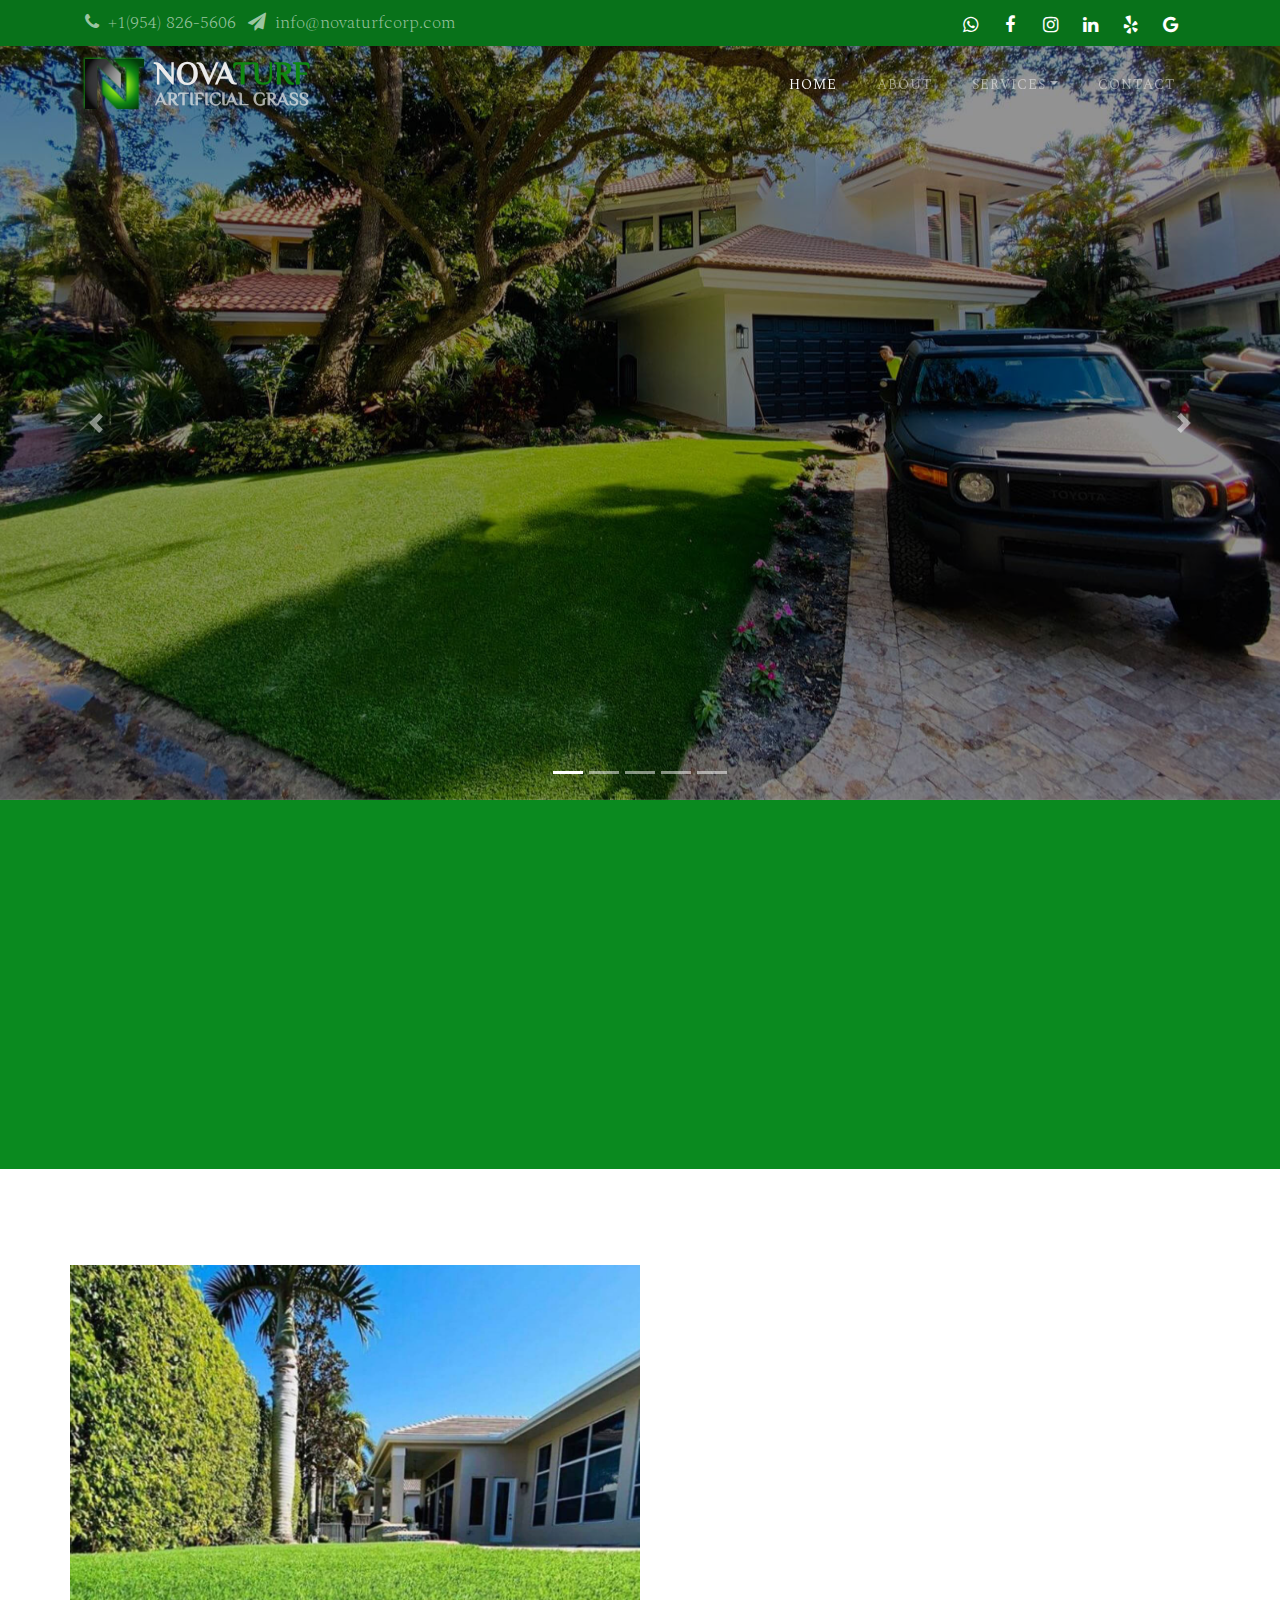
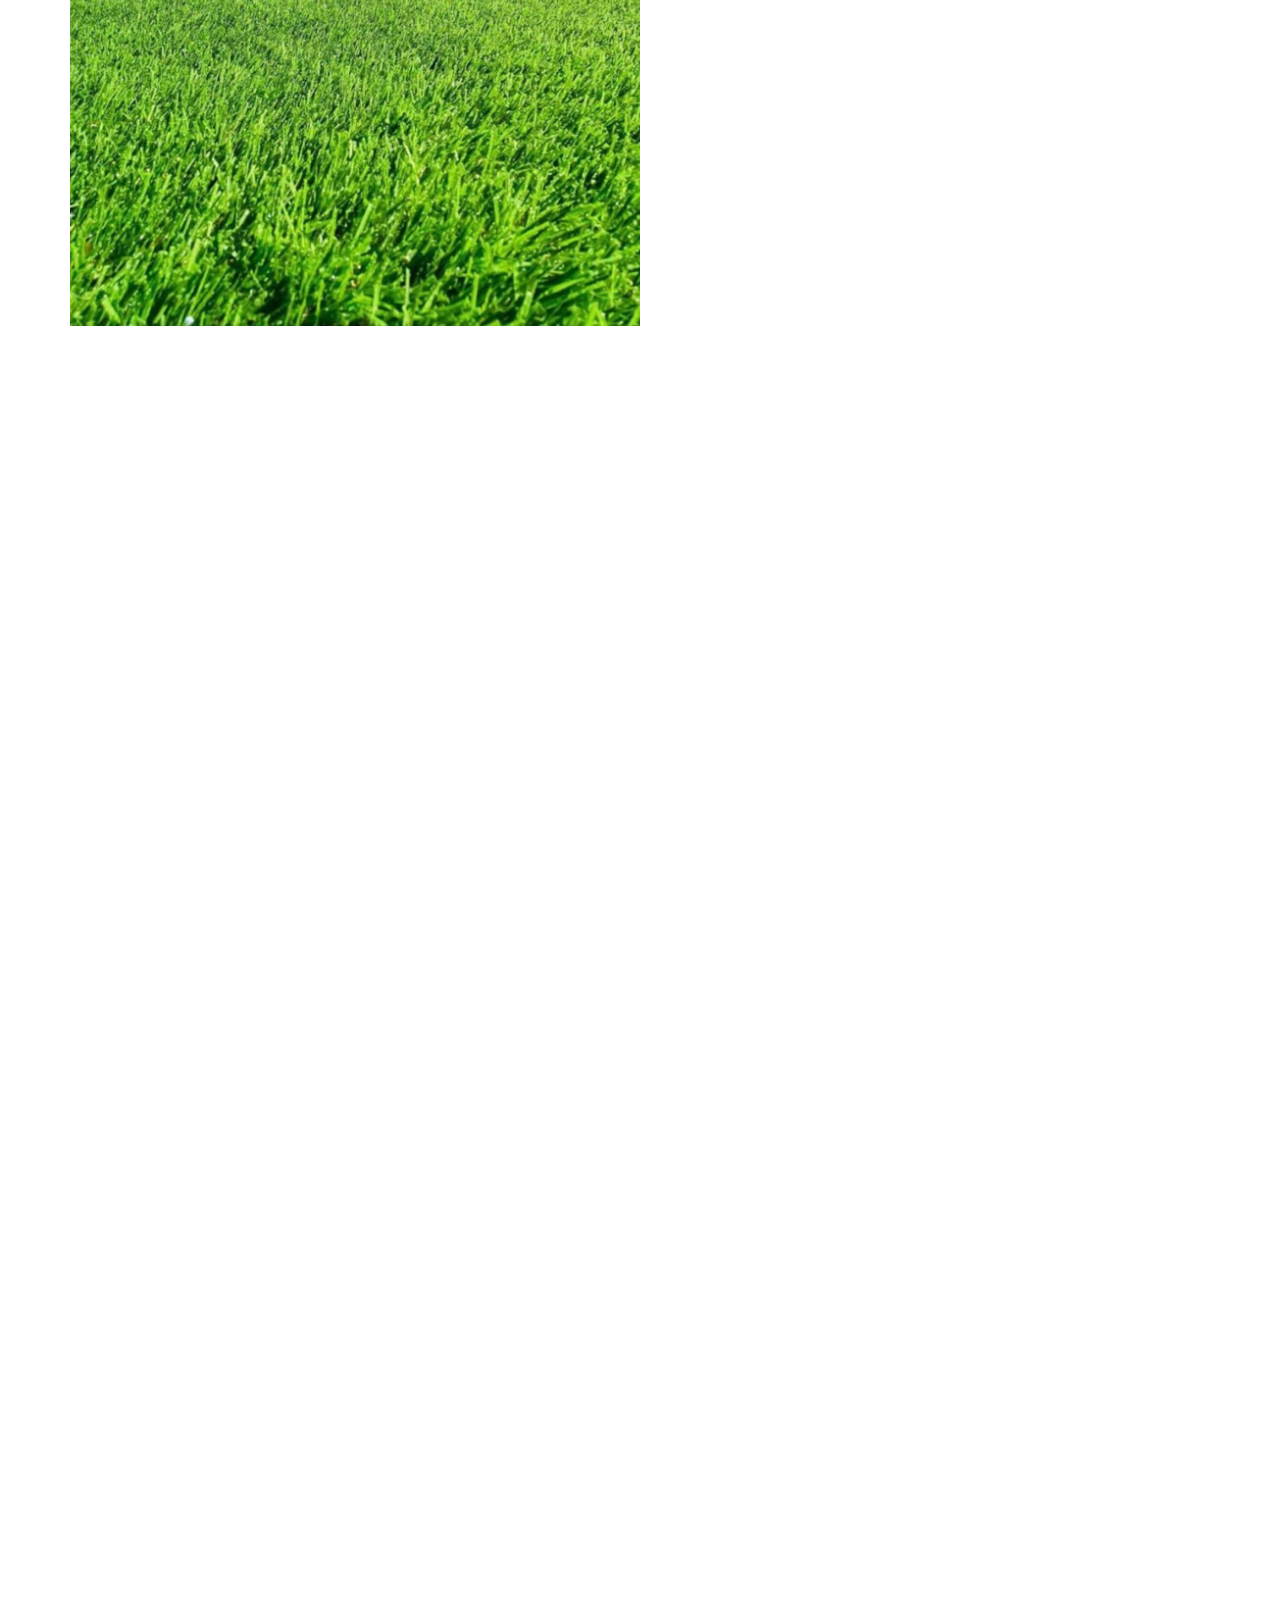
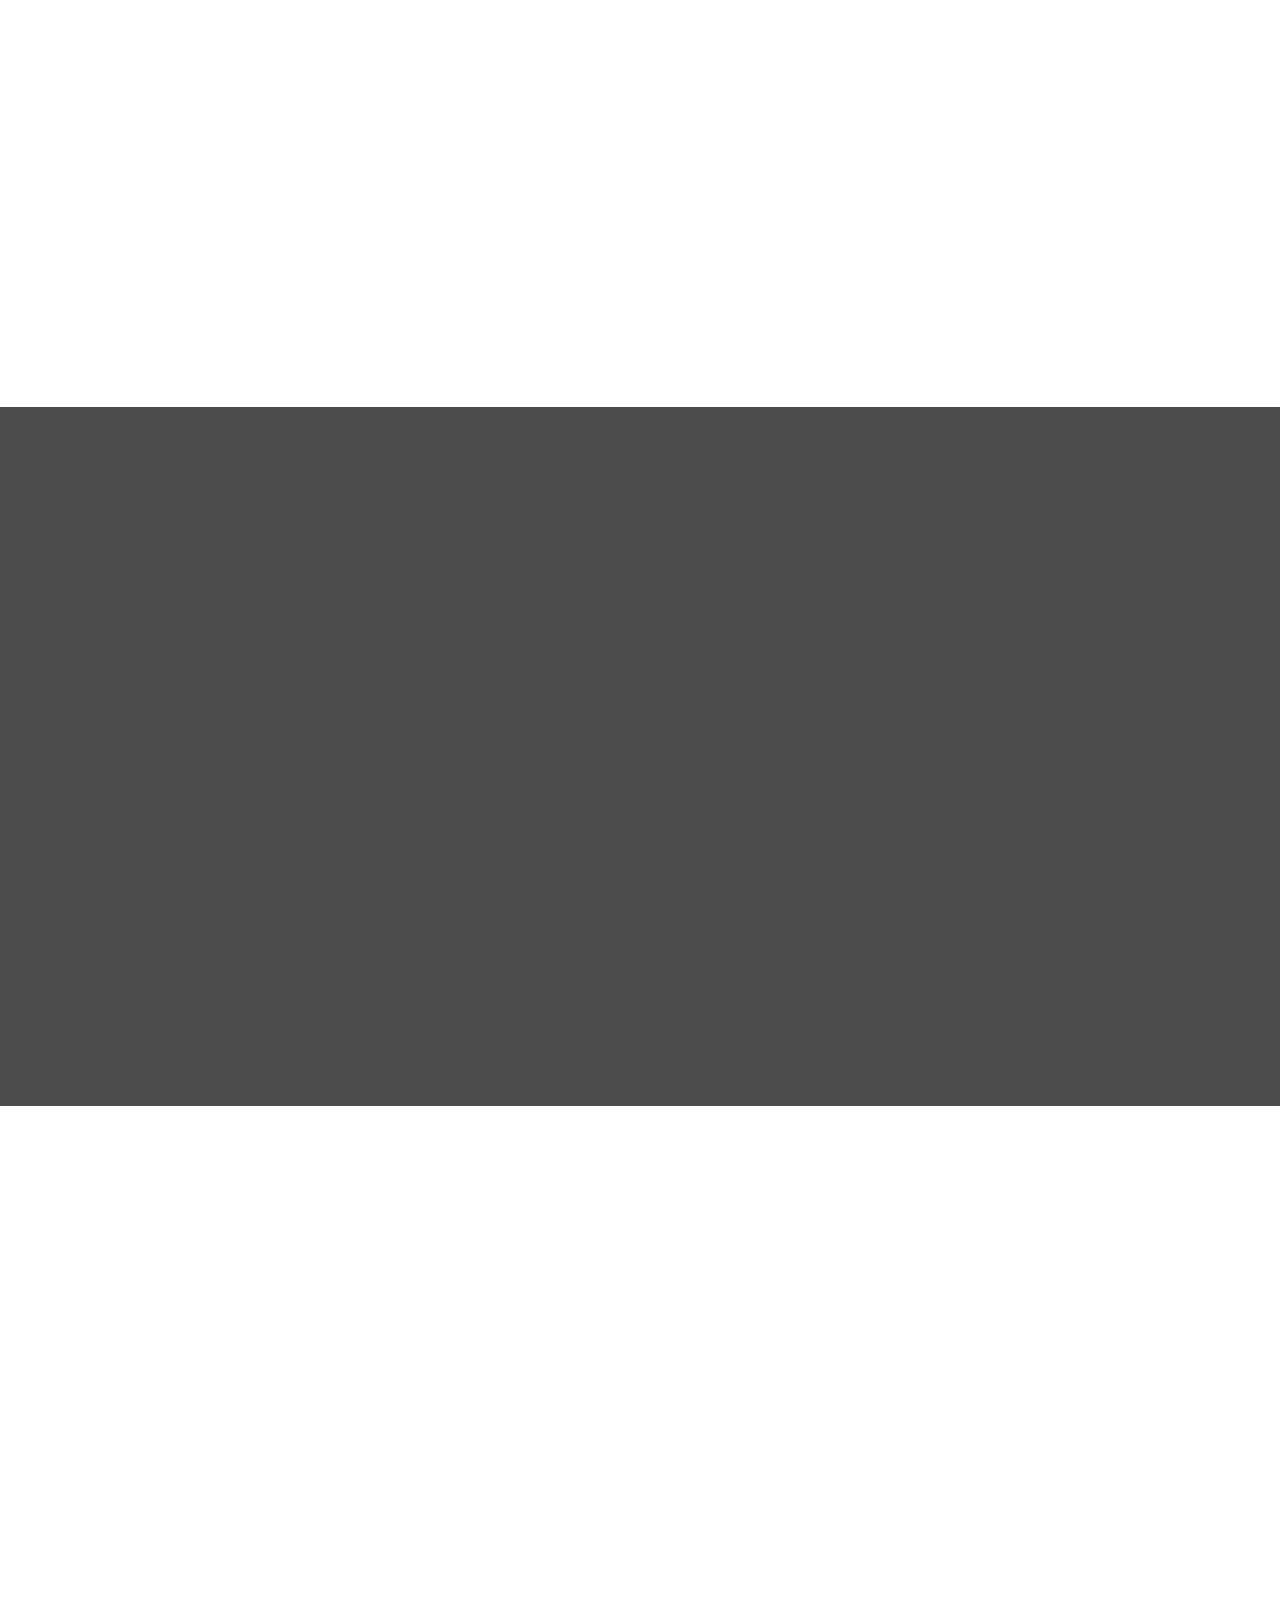
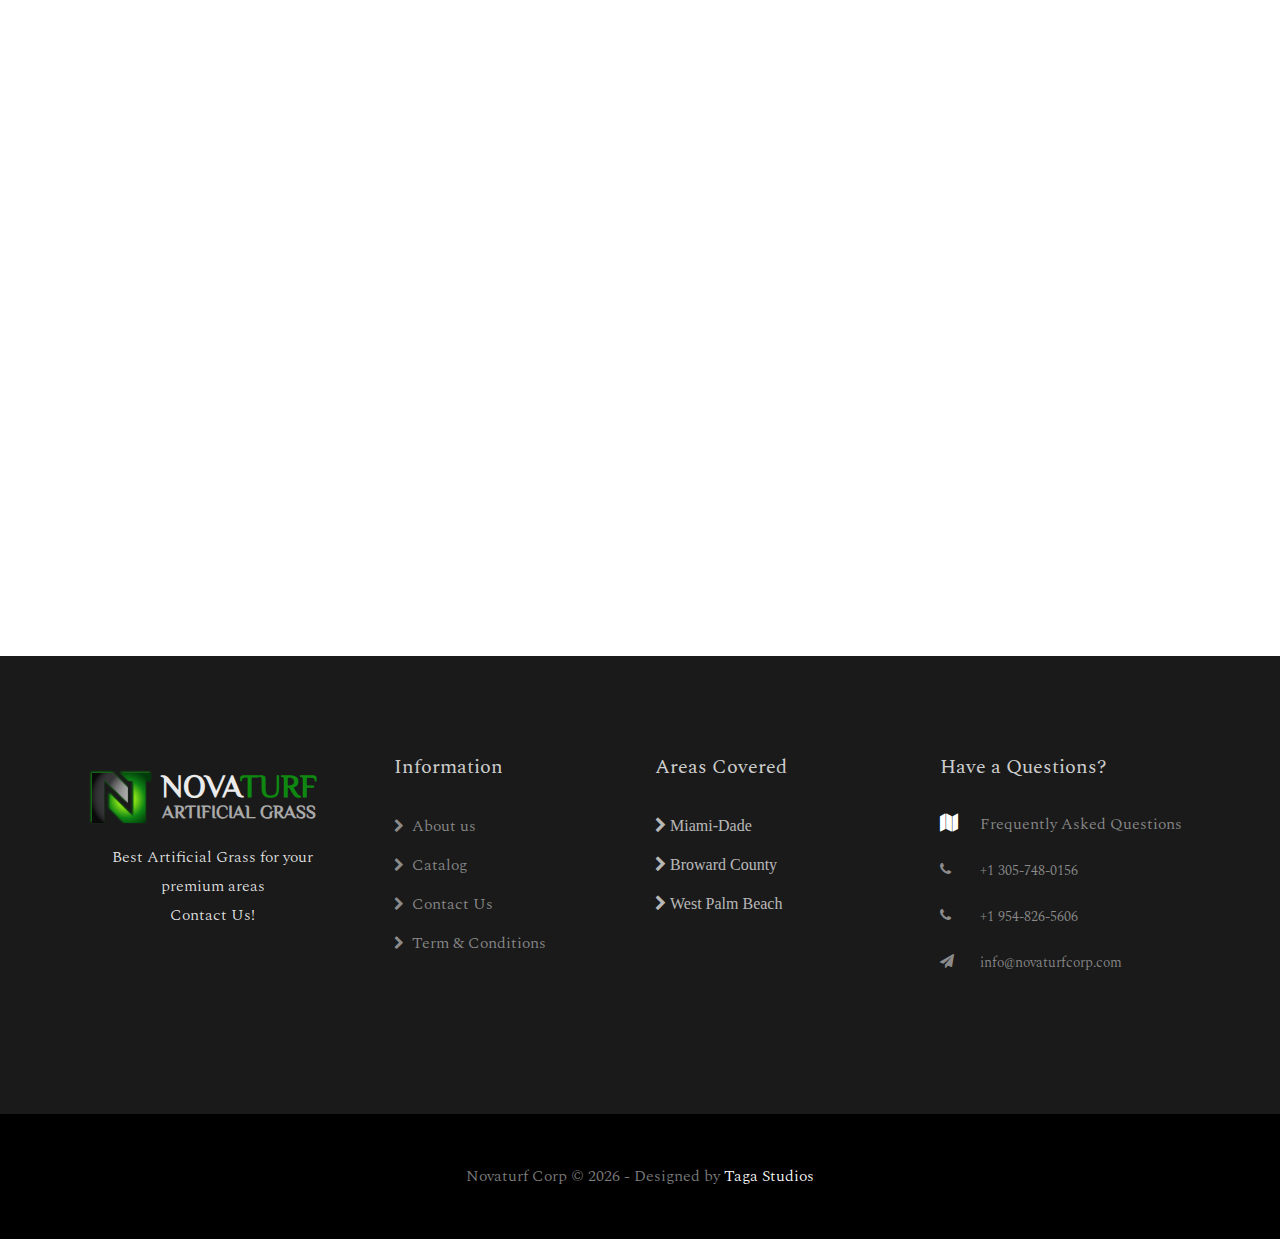
<file: index2.html>
<!DOCTYPE html>
<html lang="en">

<head>
  <title>Novaturf Artificial Grass</title>
  <meta charset="utf-8" />
  <meta name="viewport" content="width=device-width, initial-scale=1, shrink-to-fit=no" />

  <!-- Google Fonts -->
  <link rel="preload"
    href="https://fonts.googleapis.com/css2?family=Spectral:ital,wght@0,200;0,300;0,400;0,500;0,700;0,800;1,200;1,300;1,400;1,500;1,700&display=swap"
    as="style" onload="this.onload=null;this.rel='stylesheet'">
  <noscript>
    <link rel="stylesheet"
      href="https://fonts.googleapis.com/css2?family=Spectral:ital,wght@0,200;0,300;0,400;0,500;0,700;0,800;1,200;1,300;1,400;1,500;1,700&display=swap">
  </noscript>

  <!-- Bootstrap CDN -->
  <link rel="preload" href="https://stackpath.bootstrapcdn.com/font-awesome/4.7.0/css/font-awesome.min.css" as="style"
    onload="this.onload=null;this.rel='stylesheet'">
  <noscript>
    <link rel="stylesheet" href="https://stackpath.bootstrapcdn.com/font-awesome/4.7.0/css/font-awesome.min.css">
  </noscript>

  <!-- Animate -->
  <link rel="preload" href="css/animate.css" as="style" onload="this.onload=null;this.rel='stylesheet'">
  <noscript>
    <link rel="stylesheet" href="css/animate.css">
  </noscript>

  <!-- Owl Carousel -->
  <link rel="preload" href="css/owl.carousel.min.css" as="style" onload="this.onload=null;this.rel='stylesheet'">
  <noscript>
    <link rel="stylesheet" href="css/owl.carousel.min.css">
  </noscript>

  <!-- Owl THEME -->
  <link rel="preload" href="css/owl.theme.default.min.css" as="style" onload="this.onload=null;this.rel='stylesheet'">
  <noscript>
    <link rel="stylesheet" href="css/owl.theme.default.min.css">
  </noscript>

  <!-- Magnific PopUp -->
  <link rel="preload" href="css/magnific-popup.css" as="style" onload="this.onload=null;this.rel='stylesheet'">
  <noscript>
    <link rel="stylesheet" href="css/magnific-popup.css">
  </noscript>

  <!-- Flat Icon -->
  <link rel="preload" href="css/flaticon.css" as="style" onload="this.onload=null;this.rel='stylesheet'">
  <noscript>
    <link rel="stylesheet" href="css/flaticon.css">
  </noscript>

  <!-- Personal CSS -->
  <link rel="preload" href="css/style.css" as="style" onload="this.onload=null;this.rel='stylesheet'">
  <noscript>
    <link rel="stylesheet" href="css/style.css">
  </noscript>

  <!-- Global site tag (gtag.js) - Google Analytics -->
  <script async src="https://www.googletagmanager.com/gtag/js?id=G-6CN6640FLW"></script>
  <script>
    window.dataLayer = window.dataLayer || [];
    function gtag() { dataLayer.push(arguments); }
    gtag('js', new Date());

    gtag('config', 'G-6CN6640FLW');
  </script>

  <!-- Facebook Pixel Code -->
  <script>
    !function (f, b, e, v, n, t, s) {
      if (f.fbq) return; n = f.fbq = function () {
        n.callMethod ?
          n.callMethod.apply(n, arguments) : n.queue.push(arguments)
      };
      if (!f._fbq) f._fbq = n; n.push = n; n.loaded = !0; n.version = '2.0';
      n.queue = []; t = b.createElement(e); t.async = !0;
      t.src = v; s = b.getElementsByTagName(e)[0];
      s.parentNode.insertBefore(t, s)
    }(window, document, 'script',
      'https://connect.facebook.net/en_US/fbevents.js');
    fbq('init', '427079438591209');
    fbq('track', 'PageView');
  </script>
  <noscript><img height="1" width="1" style="display:none"
      src="https://www.facebook.com/tr?id=427079438591209&ev=PageView&noscript=1" /></noscript>
  <!-- End Facebook Pixel Code -->
</head>

<body>
  <!-- NAV -->
  <div class="wrap">
    <div class="container">
      <div class="row">
        <div class="col-md-12 d-flex align-items-center justify-content-between">
          <p class="mb-0 phone flex-shrink-0 ">
            <a href="tel:+1-954-826-5606" class="mr-2"><span class="fa fa-phone mr-1"></span> +1(954) 826-5606</a>
            <a href="mailto:info@novaturfcorp.com" class="mr-2"><span class="fa fa-paper-plane mr-1"></span>
              info@novaturfcorp.com</a>
          </p>
          <div class="social-media w-auto" style="margin-top: 3px;">
            <p class="mb-0 d-flex justify-content-center">
              <a href="https://wa.me/+19548265606/?text=Hello, I'm interested in one of your services, can I know more?.. Hola, estoy interesado en uno de sus servicios, puedo saber mas información?.."
                target="_blank" class="d-flex align-items-center justify-content-center"><span class="fa fa-whatsapp"><i
                    class="sr-only">Whatsapp</i></span></a>
              <a href="https://www.facebook.com/novaturfcorporation/" target="_blank"
                class="d-flex align-items-center justify-content-center hide-sm"><span class="fa fa-facebook"><i
                    class="sr-only">Facebook</i></span></a>
              <a href="https://www.instagram.com/novaturfcorporation/" target="_blank"
                class="d-flex align-items-center justify-content-center"><span class="fa fa-instagram"><i
                    class="sr-only">Instagram</i></span></a>
              <a href="https://www.linkedin.com/company/novaturf-corp-artificial-grass" target="_blank"
                class="d-flex align-items-center justify-content-center hide-xs"><span class="fa fa-linkedin"><i
                    class="sr-only">Linkedin</i></span></a>
              <a href="https://www.yelp.com/biz/novaturf-corp-artificial-grass-medley?osq=novaturf" target="_blank"
                class="d-flex align-items-center justify-content-center hide-xs"><span class="fa fa-yelp"><i
                    class="sr-only">Yelp</i></span></a>
              <a href="https://g.page/NovaTurf?share" target="_blank"
                class="d-flex align-items-center justify-content-center hide-md"><span class="fa fa-google"><i
                    class="sr-only">Google</i></span></a>
            </p>
          </div>
        </div>
      </div>
    </div>
  </div>

  <nav class="navbar navbar-expand-lg navbar-dark ftco_navbar bg-dark ftco-navbar-light  py-1" id="ftco-navbar">
    <div class="container">
      <a class="navbar-brand" href="index.html">
        <img height="50px" src="images//logo.png" alt="NovaTurf Corp Logo" />
        <div class="nav-title">
          <span class="nav-nova">Nova<span class="nav-turf">Turf</span></span>
          <span class="nav-slogan">Artificial Grass</span>
        </div>
      </a>

      <button class="navbar-toggler" type="button" data-toggle="collapse" data-target="#ftco-nav"
        aria-controls="ftco-nav" aria-expanded="false" aria-label="Toggle navigation">
        <span class="oi oi-menu"></span>
        <span class="fa fa-bars"><i class="sr-only">Menu</i></span>
      </button>

      <div class="collapse navbar-collapse" id="ftco-nav">
        <ul class="navbar-nav ml-auto">
          <li class="nav-item active">
            <a href="index.html" class="nav-link">Home</a>
          </li>
          <li class="nav-item">
            <a href="about.html" class="nav-link">About</a>
          </li>
          <li class="nav-item dropdown">
            <a class="nav-link dropdown-toggle" href="#" id="dropdown04" data-toggle="dropdown" aria-haspopup="true"
              aria-expanded="false">Services</a>
            <div class="dropdown-menu" aria-labelledby="dropdown04">
              <a class="dropdown-item" href="ArtificialGrass.html">Artificial Grass</a>
              <a class="dropdown-item" href="Driveway.html">Driveway</a>
              <a class="dropdown-item" href="IvyWalls.html">Ivy Walls</a>
              <a class="dropdown-item" href="RubberMulch.html">Rubber Mulch</a>
              <a class="dropdown-item" href="pavers.html">Pavers</a>
              <a class="dropdown-item" href="putting.html">Putting Greens</a>
            </div>
          </li>
          <li class="nav-item">
            <a href="contact.html" class="nav-link">Contact</a>
          </li>
        </ul>
      </div>
    </div>
  </nav>
  <!-- END nav -->

  <div class="hero-wrap hero-wrap1">
    <!-- <div class="header-video">
      <video src="images/video1.mp4" playsinline autoplay muted loop></video>
    </div> -->

    <div id="carouselExampleIndicators" class="carousel slide header-carousel" data-ride="carousel">
      <ol class="carousel-indicators">
        <li data-target="#carouselExampleIndicators" data-slide-to="0" class="active"></li>
        <li data-target="#carouselExampleIndicators" data-slide-to="1"></li>
        <li data-target="#carouselExampleIndicators" data-slide-to="2"></li>
        <li data-target="#carouselExampleIndicators" data-slide-to="3"></li>
        <li data-target="#carouselExampleIndicators" data-slide-to="4"></li>
      </ol>
      <div class="carousel-inner">
        <div class="carousel-item active">
          <img class="d-block w-100 header-img header-img-25x" src="images/hero_img/hero6.jpg" alt="First slide">
        </div>
        <div class="carousel-item">
          <img class="d-block w-100 header-img" src="images/hero_img/hero7.jpg" alt="Second slide">
        </div>
        <div class="carousel-item">
          <img class="d-block w-100 header-img header-img-10x" src="images/hero_img/hero8.jpg" alt="Third slide">
        </div>
        <div class="carousel-item">
          <img class="d-block w-100 header-img header-img-25x" src="images/hero_img/hero9.jpg" alt="Fourth slide">
        </div>
        <div class="carousel-item">
          <img class="d-block w-100 header-img" src="images/hero_img/hero10.jpg" alt="Fifth slide">
        </div>
      </div>
      <a class="carousel-control-prev" href="#carouselExampleIndicators" role="button" data-slide="prev">
        <span class="carousel-control-prev-icon" aria-hidden="true"></span>
        <span class="sr-only">Previous</span>
      </a>
      <a class="carousel-control-next" href="#carouselExampleIndicators" role="button" data-slide="next">
        <span class="carousel-control-next-icon" aria-hidden="true"></span>
        <span class="sr-only">Next</span>
      </a>
    </div>

    <div class="overlay"></div>

    <div class="container container1">
      <div class="row no-gutters slider-text align-items-center justify-content-center">
        <div class="col-md-8 ftco-animate d-flex align-items-end">
          <div class="text w-100 text-center">
            <h1 class="mb-4 letras">
              High-end <span>artificial turf</span> for your <span>premium</span> areas.
            </h1>
            <p>
              <a href="contact.html" class="btn btn-primary-title btn-primary py-2 px-4">Free Estimate</a>
              <a href="gallery.html" class="btn py-2 px-4 btn-second">Look our Jobs</a>
            </p>
          </div>
        </div>
      </div>
    </div>

  </div>

  <section class="ftco-intro">
    <div class="container">
      <div class="row no-gutters">
        <div class="col-md-4 d-flex">
          <div class="intro color-1 d-lg-flex w-100 ftco-animate">
            <div class="icon">
              <span class="flaticon-support"></span>
            </div>
            <div class="text">
              <h2>Contact us 24/7</h2>
              <p>
                We are always available for you 24/7 for any question or
                inquiry, don't hesitate, contact us today!
              </p>
            </div>
          </div>
        </div>
        <div class="col-md-4 d-flex">
          <div class="intro color-2 d-lg-flex w-100 ftco-animate">
            <div class="icon">
              <span class="flaticon-cashback"></span>
            </div>
            <div class="text">
              <h2>Best Artificial Turf for all needs</h2>
              <p>
                Our synthetic grass can be used for outdoors or any other
                area. Drainage is what makes our turf stand out, entirely safe
                and hygienic, is easy to clean, an absolute must to improve
                your patio or any premium area with a nice green color.
              </p>
            </div>
          </div>
        </div>
        <div class="col-md-4 d-flex">
          <div class="intro color-3 d-lg-flex w-100 ftco-animate">
            <div class="icon">
              <span class="flaticon-free-delivery"></span>
            </div>
            <div class="text">
              <h2>Free Turf Estimate</h2>
              <p>No commitments and 100% FREE, only schedule a meeting or via phone call, you ask all the questions, get
                an estimate and take your time to consider Novaturf as your Synthetic Grass installation experts.</p>
            </div>
          </div>
        </div>
      </div>
    </div>
  </section>

  <section class="ftco-section ftco-no-pb">
    <div class="container">
      <div class="row">
        <div class="col-md-6 img img-3 d-flex justify-content-center align-items-center"
          style="background-image: url(images/about.jpg)"></div>
        <div class="col-md-6 wrap-about pl-md-5 ftco-animate py-5">
          <div class="heading-section">
            <span class="subheading">We've been proudly in business since 2011</span>
            <h2 class="mb-4">Novaturf is your Real Look Artificial Grass installation expert!</h2>

            <p>
              For years we have worked to ensure top quality with minimum
              maintenance and customer satisfaction on every synthetic grass installation.
            </p>
            <p>
              Our fake grass stands out by preventing acumulations of bacteria
              and unpleasand odours. At Novaturf we want to contribute to a
              greener environment mindset, that's why we offer you the best artificial
              grass installation service, helping you to save water and improve the world, even a little bit.
            </p>
            <p class="year">
              +<strong class="number" data-number="10">0</strong>
              <span>Years of Installation Experience</span>
            </p>
          </div>
        </div>
      </div>
    </div>
  </section>

  <section class="ftco-section ftco-no-pb">
    <div class="container">
      <div class="row">
        <div class="col-lg-2 col-md-4">
          <div class="sort w-100 text-center ftco-animate">
            <div class="img" style="background-image: url(images/kind-1.jpg)"></div>
            <h3>Artificial grass</h3>
          </div>
        </div>
        <div class="col-lg-2 col-md-4">
          <div class="sort w-100 text-center ftco-animate">
            <div class="img" style="background-image: url(images/kind-2.jpg)"></div>
            <h3>Driveway</h3>
          </div>
        </div>
        <div class="col-lg-2 col-md-4">
          <div class="sort w-100 text-center ftco-animate">
            <div class="img" style="background-image: url(images/kind-3.jpg)"></div>
            <h3>Ivy Walls</h3>
          </div>
        </div>
        <div class="col-lg-2 col-md-4">
          <div class="sort w-100 text-center ftco-animate">
            <div class="img" style="background-image: url(images/kind-4.jpg)"></div>
            <h3>Rubber Mulch</h3>
          </div>
        </div>
        <div class="col-lg-2 col-md-4">
          <div class="sort w-100 text-center ftco-animate">
            <div class="img" style="background-image: url(images/kind-5.jpg)"></div>
            <h3>Pavers</h3>
          </div>
        </div>
        <div class="col-lg-2 col-md-4">
          <div class="sort w-100 text-center ftco-animate">
            <div class="img" style="background-image: url(images/kind-6.jpg)"></div>
            <h3>Putting</h3>
          </div>
        </div>
      </div>
    </div>
  </section>

  <section class="ftco-section">
    <div class="container">
      <div class="row justify-content-center pb-5">
        <div class="col-md-7 heading-section text-center ftco-animate">
          <span class="subheading">Our Services</span>
          <h2>We do more than Artificial Grass!</h2>
        </div>
      </div>
      <div class="row">
        <div class="col-md-4 d-flex">
          <div class="product ftco-animate">
            <div class="img d-flex align-items-center justify-content-center"
              style="background-image: url(images/prod-1.jpg)">
              <div class="desc">
                <p class="meta-prod d-flex">
                  <a href="ArtificialGrass.html" class="d-flex align-items-center justify-content-center"><span
                      class="flaticon-visibility"></span></a>
                </p>
              </div>
            </div>
            <div class="text text-center">
              <span class="sale">Frequently Inquired</span>
              <span class="category">High-End | Pet-Friendly | Multi-Use</span>
              <h2>Artificial Grass</h2>
              <p class="mb-0">
                <span class="price price-sale">$9.00</span>
                <span class="price">$5.00</span>
                <span class="sqft"> per Sq.Ft.</span>
              </p>
            </div>
          </div>
        </div>
        <div class="col-md-4 d-flex">
          <div class="product ftco-animate">
            <div class="img d-flex align-items-center justify-content-center"
              style="background-image: url(images/prod-2.jpg)">
              <div class="desc">
                <p class="meta-prod d-flex">
                  <a href="Driveway.html" class="d-flex align-items-center justify-content-center"><span
                      class="flaticon-visibility"></span></a>
                </p>
              </div>
            </div>
            <div class="text text-center">
              <span class="seller">Innovative Designs</span>
              <span class="category">Standard | Special | Colors</span>
              <h2>Driveway</h2>
              <span class="price">Free Estimate</span>
            </div>
          </div>
        </div>
        <div class="col-md-4 d-flex">
          <div class="product ftco-animate">
            <div class="img d-flex align-items-center justify-content-center"
              style="background-image: url(images/prod-3.jpg)">
              <div class="desc">
                <p class="meta-prod d-flex">
                  <a href="IvyWalls.html" class="d-flex align-items-center justify-content-center"><span
                      class="flaticon-visibility"></span></a>
                </p>
              </div>
            </div>
            <div class="text text-center">
              <span class="new">Tons of Different Combinations</span>
              <span class="category">Ficus | Boxwood | Fern | More Styles</span>
              <h2>Ivy Walls</h2>
              <span class="price">Free Estimate & Designs</span>
            </div>
          </div>
        </div>
        <div class="col-md-4 d-flex">
          <div class="product ftco-animate">
            <div class="img d-flex align-items-center justify-content-center"
              style="background-image: url(images/prod-4.jpg)">
              <div class="desc">
                <p class="meta-prod d-flex">
                  <a href="RubberMulch.html" class="d-flex align-items-center justify-content-center"><span
                      class="flaticon-visibility"></span></a>
                </p>
              </div>
            </div>
            <div class="text text-center">
              <span class="category">Black | Red | Playground</span>
              <h2>Rubber Mulch</h2>
              <span class="price">Free Estimate</span>
            </div>
          </div>
        </div>

        <div class="col-md-4 d-flex">
          <div class="product ftco-animate">
            <div class="img d-flex align-items-center justify-content-center"
              style="background-image: url(images/prod-5.jpg)">
              <div class="desc">
                <p class="meta-prod d-flex">
                  <a href="pavers.html" class="d-flex align-items-center justify-content-center"><span
                      class="flaticon-visibility"></span></a>
                </p>
              </div>
            </div>
            <div class="text text-center">
              <span class="category">Patios | Pool Decks | Walkways | More</span>
              <h2>Pavers</h2>
              <span class="price">Free Estimate</span>
            </div>
          </div>
        </div>
        <div class="col-md-4 d-flex">
          <div class="product ftco-animate">
            <div class="img d-flex align-items-center justify-content-center"
              style="background-image: url(images/prod-6.jpg)">
              <div class="desc">
                <p class="meta-prod d-flex">
                  <a href="putting.html" class="d-flex align-items-center justify-content-center"><span
                      class="flaticon-visibility"></span></a>
                </p>
              </div>
            </div>
            <div class="text text-center">
              <span class="category">Thickness | Uses | Colors</span>
              <h2>Putting Green</h2>
              <span class="price">Free Estimate</span>
            </div>
          </div>
        </div>
      </div>
    </div>
  </section>

  <section class="ftco-section testimony-section img" style="background-image: url(images/bg_2.jpg)">
    <div class="overlay"></div>
    <div class="container">
      <div class="row justify-content-center mb-5">
        <div class="col-md-7 text-center heading-section heading-section-white ftco-animate">
          <span class="subheading">Testimonials | Reviews</span>
          <h2 class="mb-3">Happy Customers</h2>
        </div>
      </div>
      <div class="row ftco-animate">
        <div class="col-md-12">
          <div class="carousel-testimony owl-carousel ftco-owl">
            <div class="item">
              <div class="testimony-wrap py-4">
                <div class="icon d-flex align-items-center justify-content-center">
                  <i class="fa fa-quote-left"></i>
                </div>
                <div class="text">
                  <p class="mb-4">
                    Me hicieron el patio y el frente de mi casa espectacular!
                    Ahora invito a todos a micasa y me siento orgulloso!
                    Gracias
                  </p>
                  <div class="d-flex align-items-center">
                    <div class="user-img" style="background-image: url(images/person_1.jpg)"></div>
                    <div class="pl-3">
                      <p class="name">Cristian B, FL</p>
                      <span class="position">Happy Customer</span>
                    </div>
                  </div>
                </div>
              </div>
            </div>
            <div class="item">
              <div class="testimony-wrap py-4">
                <div class="icon d-flex align-items-center justify-content-center">
                  <i class="fa fa-quote-left"></i>
                </div>
                <div class="text">
                  <p class="mb-4">
                    Se la comieron con el trabajito del frente de mi casa.
                    Pa'lante muchachos, la calidad habla por si solo
                  </p>
                  <div class="d-flex align-items-center">
                    <div class="user-img" style="background-image: url(images/person_2.jpg)"></div>
                    <div class="pl-3">
                      <p class="name">Hector P, FL</p>
                      <span class="position">Happy Customer</span>
                    </div>
                  </div>
                </div>
              </div>
            </div>
            <div class="item">
              <div class="testimony-wrap py-4">
                <div class="icon d-flex align-items-center justify-content-center">
                  <i class="fa fa-quote-left"></i>
                </div>
                <div class="text">
                  <p class="mb-4">
                    Mi casa era vieja y el patio se veia feisimo! Ellos me
                    hicieron el frente y el patio de mi casa y ahora parece
                    otra propiedad! Se ve bello mi hogar hasta adquirio
                    valor!!!
                  </p>
                  <div class="d-flex align-items-center">
                    <div class="user-img" style="background-image: url(images/person_3.jpg)"></div>
                    <div class="pl-3">
                      <p class="name">Julie Q, FL</p>
                      <span class="position">Happy Customer</span>
                    </div>
                  </div>
                </div>
              </div>
            </div>
            <div class="item">
              <div class="testimony-wrap py-4">
                <div class="icon d-flex align-items-center justify-content-center">
                  <i class="fa fa-quote-left"></i>
                </div>
                <div class="text">
                  <p class="mb-4">
                    Gracias, gracias, gracias! Vendi mi casa rapido con la
                    remodelacion de frentre y patio que hicimos!
                  </p>
                  <div class="d-flex align-items-center">
                    <div class="user-img" style="background-image: url(images/person_1.jpg)"></div>
                    <div class="pl-3">
                      <p class="name">Carmen G, FL</p>
                      <span class="position">Happy Customer</span>
                    </div>
                  </div>
                </div>
              </div>
            </div>
          </div>
        </div>
      </div>
    </div>
  </section>

  <!-- ======= Frequently Asked Questions Section ======= -->
  <section id="faq" class="faq section-bg py-5 ftco-animate">
    <div class="container">
      <div class="section-title mb-5 text-center">
        <h2 class="faqs">Frequently Asked Questions</h2>
      </div>

      <div class="row d-flex align-items-stretch">
        <div class="col-lg-6 faq-item ftco-animate" data-aos="fade-up">
          <h4>1. What is artificial turf made of?</h4>
          <p class="card card-body">
            Typically this product is created with a blend of polypropylene
            and polyethylene, which is made into synthetic fibers to look like
            natural grass. Then it is joined with rubber granules and silica
            sand to help keep the blades upright.
          </p>
        </div>

        <div class="col-lg-6 faq-item ftco-animate" data-aos="fade-up" data-aos-delay="300">
          <h4>2. Is artificial turf safe for my children?</h4>
          <p class="card card-body">
            An artificial lawn is absolutely safe for children. Some synthetic
            products are softer than natural grass, so falling during play
            doesn’t leave injuries. It produces no pollen, so kids will likely
            see a reduction in allergies. There is infill that is
            anti-microbial, so it lessens the chances of bacteria spreading to
            children.
          </p>
        </div>

        <div class="col-lg-6 faq-item ftco-animate" data-aos="fade-up" data-aos-delay="100">
          <h4>
            3. Is there a difference between different synthetic turf products?
          </h4>
          <p class="card card-body">
            Yes, there is a difference in products. Not all products meet
            minimum standards for development, so ask if the product meets
            environmental and guidelines set by the Synthetic Turf Council.
            There is also a difference in products used for commercial fields
            versus residential lawns. Those created specifically for
            residential use have softer and more natural feeling blades.
          </p>
        </div>

        <div class="col-lg-6 faq-item ftco-animate" data-aos="fade-up" data-aos-delay="200">
          <h4>
            4. I thought artificial turf was just for sports fields, can you put
            it on residential lawns?
          </h4>
          <p class="card card-body">
            Synthetic turf got its start on professional athletic fields, but
            newer products were developed specifically for residences.
            Homeowners choose this product for a variety of reasons including
            the consistent beauty of it, less hassle in upkeep, and water
            conservation. Some local governments and homeowners associations
            have regulations regarding synthetic lawns, so be sure to check
            with local ordinances before installing.
          </p>
        </div>

        <div class="col-lg-6 faq-item ftco-animate" data-aos="fade-up" data-aos-delay="400">
          <h4>5. Is synthetic grass or any other related product dog-friendly?</h4>
          <p class="card card-body">
            This product is incredibly dog-friendly and is used by many Humane
            Society and professional pet boarders in dog runs. It doesn’t
            stain and urine drains through it. Any mess can be washed off with
            a hose. Best of all, dogs can’t dig through an artificial lawn!
          </p>
        </div>

        <div class="col-lg-6 faq-item ftco-animate" data-aos="fade-up" data-aos-delay="500">
          <h4>
            6. Will installing artificial turf help increase my property values?
          </h4>
          <p class="card card-body">
            According to home financial experts, an investment in quality
            landscaping adds value to your home from 100 percent of your cost
            up to doubling your investment. The real value is that a
            low-maintenance lawn is a factor in a home selling quickly.
          </p>
        </div>
      </div>
    </div>
  </section>
  <!-- End Frequently Asked Questions Section -->

  <!-- Footer -->
  <footer class="ftco-footer">
    <div class="container">
      <div class="row mb-5">
        <div class="col-sm-12 col-md">
          <div class="ftco-footer-widget mb-4 text-center">
            <a class="navbar-brand" href="index.html">
              <img height="50px" src="images//logo.png" alt="Novaturf Corp Logo" />
              <div class="nav-title">
                <span class="nav-nova">Nova<span class="nav-turf">Turf</span></span>
                <span class="nav-slogan">Artificial Grass</span>
              </div>
            </a>
            <p class="footer-slogan">
              Best Artificial Grass for your premium areas <br> Contact Us!
            </p>
            <ul class="ftco-footer-social list-unstyled mt-2 mt-4">
              <!-- ORIGINAL -->
              <!-- <li class="ftco-animate">
                <a href="#"><span class="fa fa-twitter"></span></a>
              </li> -->
              <!---->
              <li class="ftco-animate"><a href="#" class="d-flex align-items-center justify-content-center"><span
                    class="fa fa-whatsapp"><i class="sr-only">Whatsapp</i></span></a>
              </li>
              <li class="ftco-animate">
                <a href="https://www.facebook.com/novaturfcorporation/" target="_blank"
                  class="d-flex align-items-center justify-content-center hide-sm"><span class="fa fa-facebook"><i
                      class="sr-only">Facebook</i></span></a>
              </li>

              <li class="ftco-animate"><a href="https://www.instagram.com/novaturfcorporation/" target="_blank"
                  class="d-flex align-items-center justify-content-center"><span class="fa fa-instagram"><i
                      class="sr-only">Instagram</i></span></a>
              </li>
              <li class="ftco-animate"><a href="https://g.page/NovaTurf?share" target="_blank"
                  class="d-flex align-items-center justify-content-center hide-md hide-lg"><span class="fa fa-google"><i
                      class="sr-only">Google</i></span></a>
              </li>
              <li class="ftco-animate"><a href="https://www.linkedin.com/company/novaturf-corp-artificial-grass"
                  target="_blank" class="d-flex align-items-center justify-content-center hide-xs hide-lg"><span
                    class="fa fa-linkedin"><i class="sr-only">Linkedin</i></span></a>
              </li>
              <li class="ftco-animate"><a
                  href="https://www.yelp.com/biz/novaturf-corp-artificial-grass-medley?osq=novaturf" target="_blank"
                  class="d-flex align-items-center justify-content-center hide-xs hide-lg"><span class="fa fa-yelp"><i
                      class="sr-only">Yelp</i></span></a>
              </li>

            </ul>
          </div>
        </div>
        <div class="col-sm-12 col-md">
          <div class="ftco-footer-widget mb-4 ml-md-4">
            <h2 class="ftco-heading-2">Information</h2>
            <ul class="list-unstyled">
              <li>
                <a href="about.html"><span class="fa fa-chevron-right mr-2"></span>About us</a>
              </li>
              <li>
                <a href="#"><span class="fa fa-chevron-right mr-2"></span>Catalog</a>
              </li>
              <li>
                <a href="contact.html"><span class="fa fa-chevron-right mr-2"></span>Contact Us</a>
              </li>
              <li>
                <a href="#"><span class="fa fa-chevron-right mr-2"></span>Term &amp;
                  Conditions</a>
              </li>
            </ul>
          </div>
        </div>
        <div class="col-sm-12 col-md">
          <div class="ftco-footer-widget mb-4">
            <h2 class="ftco-heading-2">Areas Covered</h2>
            <ul class="list-unstyled">
              <li>
                <span class="fa fa-chevron-right mr-2"> Miami-Dade</span>
              </li>
              <li><span class="fa fa-chevron-right mr-2"> Broward County</span></li>
              <li>
                <span class="fa fa-chevron-right mr-2"> West Palm Beach</span>
              </li>
            </ul>
          </div>
        </div>
        <div class="col-sm-12 col-md">
          <div class="ftco-footer-widget mb-4">
            <h2 class="ftco-heading-2">Have a Questions?</h2>
            <div class="block-23 mb-3">
              <ul>
                <li class="mb-4">
                  <span class="icon fa fa-map marker"></span><span class="text">
                    <a href="#faq">Frequently Asked Questions</a>
                  </span>
                </li>
                <li>
                  <a href="tel:+1-305-748-0156"><span class="icon fa fa-phone"></span><span class="text">
                      +1 305-748-0156</span></a>
                </li>
                <li>
                  <a href="tel:+1-954-826-5606"><span class="icon fa fa-phone"></span><span class="text">
                      +1 954-826-5606</span></a>
                </li>
                <li>
                  <a href="mailto:info@novaturfcorp.com"><span class="icon fa fa-paper-plane pr-4"></span><span
                      class="text">info@novaturfcorp.com</span></a>
                </li>
              </ul>
            </div>
          </div>
        </div>
      </div>
    </div>
    <div class="container-fluid px-0 py-5 bg-black">
      <div class="container">
        <div class="row">
          <div class="col-md-12">
            <p class="mb-0 text-center" style="color: rgba(255, 255, 255, 0.5)">
              <!-- Link back to Colorlib can't be removed. Template is licensed under CC BY 3.0. -->
              Novaturf Corp &copy;
              <script>
                document.write(new Date().getFullYear());
              </script>
              - Designed by <a href="https://tagastudios.com">Taga Studios</a>
              <!-- All rights reserved | This template is made with
            <i class="fa fa-heart color-danger" aria-hidden="true"></i> by
            <a href="https://colorlib.com" target="_blank">Colorlib.com</a> -->
              <!-- Link back to Colorlib can't be removed. Template is licensed under CC BY 3.0. -->
            </p>
          </div>
        </div>
      </div>
    </div>
  </footer>
  <!-- End of Footer -->

  <!-- loader -->
  <div id="ftco-loader" class="show fullscreen">
    <svg class="circular" width="48px" height="48px">
      <circle class="path-bg" cx="24" cy="24" r="22" fill="none" stroke-width="4" stroke="#eeeeee" />
      <circle class="path" cx="24" cy="24" r="22" fill="none" stroke-width="4" stroke-miterlimit="10"
        stroke="#F96D00" />
    </svg>
  </div>

  <!-- Smartsupp Live Chat script -->
  <script type="text/javascript">
    var _smartsupp = _smartsupp || {};
    _smartsupp.key = 'd2a369e640389ba2d553011ac430ec1546a9b679';
    window.smartsupp || (function (d) {
      var s, c, o = smartsupp = function () { o._.push(arguments) }; o._ = [];
      s = d.getElementsByTagName('script')[0]; c = d.createElement('script');
      c.type = 'text/javascript'; c.charset = 'utf-8'; c.async = true;
      c.src = 'https://www.smartsuppchat.com/loader.js?'; s.parentNode.insertBefore(c, s);
    })(document);
  </script>

  <script src="js/jquery.min.js"></script>
  <script src="js/jquery-migrate-3.0.1.min.js"></script>
  <script src="js/popper.min.js"></script>
  <script src="js/bootstrap.min.js"></script>
  <script src="js/jquery.easing.1.3.js"></script>
  <script src="js/jquery.waypoints.min.js"></script>
  <script src="js/jquery.stellar.min.js"></script>
  <script src="js/owl.carousel.min.js"></script>
  <script src="js/jquery.magnific-popup.min.js"></script>
  <script src="js/jquery.animateNumber.min.js"></script>
  <script src="js/scrollax.min.js"></script>
  <!-- <script
    src="https://maps.googleapis.com/maps/api/js?key=AIzaSyBVWaKrjvy3MaE7SQ74_uJiULgl1JY0H2s&sensor=false"></script>
  <script src="js/google-map.js"></script> -->
  <script src="js/main.js"></script>
</body>

</html>
</file>
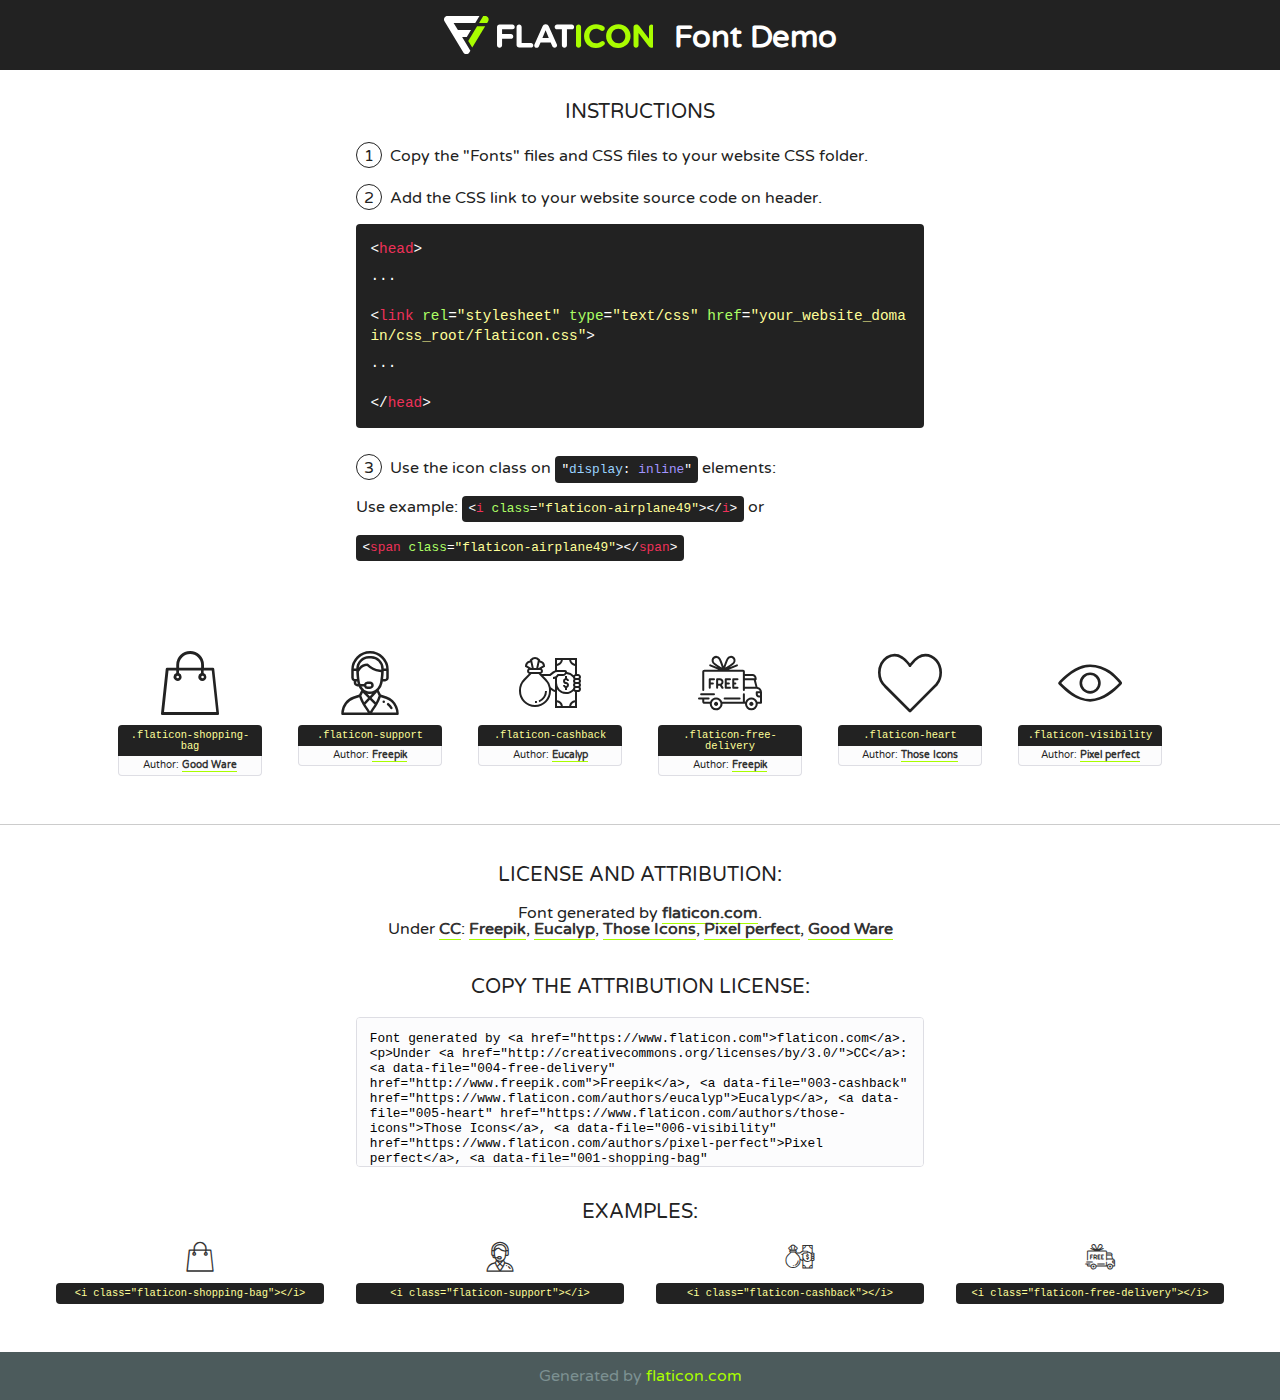
<file: fonts/flaticon/font/flaticon.html>
<!DOCTYPE html>
<!--
  Flaticon icon font: Flaticon
  Creation date: 22/04/2020 06:21
-->
<html>
<!DOCTYPE html>
<html>

<head>
    <title>Flaticon WebFont</title>
    <link href="http://fonts.googleapis.com/css?family=Varela+Round" rel="stylesheet" type="text/css" />
    <link rel="stylesheet" type="text/css" href="flaticon.css">
    <meta charset="UTF-8">
    <style>
    html, body, div, span, applet, object, iframe,
    h1, h2, h3, h4, h5, h6, p, blockquote, pre,
    a, abbr, acronym, address, big, cite, code,
    del, dfn, em, img, ins, kbd, q, s, samp,
    small, strike, strong, sub, sup, tt, var,
    b, u, i, center,
    dl, dt, dd, ol, ul, li,
    fieldset, form, label, legend,
    table, caption, tbody, tfoot, thead, tr, th, td,
    article, aside, canvas, details, embed, 
    figure, figcaption, footer, header, hgroup, 
    menu, nav, output, ruby, section, summary,
    time, mark, audio, video {
        margin: 0;
        padding: 0;
        border: 0;
        font-size: 100%;
        font: inherit;
        vertical-align: baseline;
    }
    /* HTML5 display-role reset for older browsers */
    article, aside, details, figcaption, figure, 
    footer, header, hgroup, menu, nav, section {
        display: block;
    }
    body {
        line-height: 1;
    }
    ol, ul {
        list-style: none;
    }
    blockquote, q {
        quotes: none;
    }
    blockquote:before, blockquote:after,
    q:before, q:after {
        content: '';
        content: none;
    }
    table {
        border-collapse: collapse;
        border-spacing: 0;
    }
    body {
        font-family: 'Varela Round', Helvetica, Arial, sans-serif;
        font-size: 16px;
        color: #222;
    }
    a {
        color: #333;
        border-bottom: 1px solid #a9fd00;
        font-weight: bold;
        text-decoration: none;
    }
    * {
        -moz-box-sizing: border-box;
        -webkit-box-sizing: border-box;
        box-sizing: border-box;
        margin: 0;
        padding: 0;
    }
    [class^="flaticon-"]:before, [class*=" flaticon-"]:before, [class^="flaticon-"]:after, [class*=" flaticon-"]:after {
        font-family: Flaticon;
        font-size: 30px;
        font-style: normal;
        margin-left: 20px;
        color: #333;
    }
    .wrapper {
        max-width: 600px;
        margin: auto;
        padding: 0 1em;
    }
    .title {
        font-size: 1.25em;
        text-align: center;
        margin-bottom: 1em;
        text-transform: uppercase;
    }
    header {
        text-align: center;
        background-color: #222;
        color: #fff;
        padding: 1em;
    }
    header .logo {
        width: 210px;
        height: 38px;
        display: inline-block;
        vertical-align: middle;
        margin-right: 1em;
        border: none;
    }
    header strong {
        font-size: 1.95em;
        font-weight: bold;
        vertical-align: middle;
        margin-top: 5px;
        display: inline-block;
    }
    .demo {
        margin: 2em auto;
        line-height: 1.25em;
    }
    .demo ul li {
        margin-bottom: 1em;
    }
    .demo ul li .num {
        color: #222;
        border-radius: 20px;
        display: inline-block;
        width: 26px;
        padding: 3px;
        height: 26px;
        text-align: center;
        margin-right: 0.5em;
        border: 1px solid #222;
    }
    .demo ul li code {
        background-color: #222;
        border-radius: 4px;
        padding: 0.25em 0.5em;
        display: inline-block;
        color: #fff;
        font-family: Consolas,Monaco,Lucida Console,Liberation Mono,DejaVu Sans Mono,Bitstream Vera Sans Mono,Courier New, monospace;
        font-weight: lighter;
        margin-top: 1em;
        font-size: 0.8em;
        word-break: break-all;
    }
    .demo ul li code.big {
        padding: 1em;
        font-size: 0.9em;
    }
    .demo ul li code .red {
        color: #EF3159;
    }
    .demo ul li code .green {
        color: #ACFF65;
    }
    .demo ul li code .yellow {
        color: #FFFF99;
    }
    .demo ul li code .blue {
        color: #99D3FF;
    }
    .demo ul li code .purple {
        color: #A295FF;
    }
    .demo ul li code .dots {
        margin-top: 0.5em;
        display: block;
    }
    #glyphs {
        border-bottom: 1px solid #ccc;
        padding: 2em 0;
        text-align: center;
    }
    .glyph {
        display: inline-block;
        width: 9em;
        margin: 1em;
        text-align: center;
        vertical-align: top;
        background: #FFF;
    }
    .glyph .glyph-icon {
        padding: 10px;
        display: block;
        font-family:"Flaticon";
        font-size: 64px;
        line-height: 1;
    }
    .glyph .glyph-icon:before {
        font-size: 64px;
        color: #222;
        margin-left: 0;
    }
    .class-name {
        font-size: 0.65em;
        background-color: #222;
        color: #fff;
        border-radius: 4px 4px 0 0;
        padding: 0.5em;
        color: #FFFF99;
        font-family: Consolas,Monaco,Lucida Console,Liberation Mono,DejaVu Sans Mono,Bitstream Vera Sans Mono,Courier New, monospace;
    }
    .author-name {
        font-size: 0.6em;
        background-color: #fcfcfd;
        border: 1px solid #DEDEE4;
        border-top: 0;
        border-radius: 0 0 4px 4px;
        padding: 0.5em;
    }
    .class-name:last-child {
        font-size: 10px;
        color:#888;
    }
    .class-name:last-child a {
        font-size: 10px;
        color:#555;
    }
    .class-name:last-child a:hover {
        color:#a9fd00;
    }
    .glyph > input {
        display: block;
        width: 100px;
        margin: 5px auto;
        text-align: center;
        font-size: 12px;
        cursor: text;
    }
    .glyph > input.icon-input {
        font-family:"Flaticon";
        font-size: 16px;
        margin-bottom: 10px;
    }
    .attribution .title {
        margin-top: 2em;
    }
    .attribution textarea {
        background-color: #fcfcfd;
        padding: 1em;
        border: none;
        box-shadow: none;
        border: 1px solid #DEDEE4;
        border-radius: 4px;
        resize: none;
        width: 100%;
        height: 150px;
        font-size: 0.8em;
        font-family: Consolas,Monaco,Lucida Console,Liberation Mono,DejaVu Sans Mono,Bitstream Vera Sans Mono,Courier New, monospace;
        -webkit-appearance: none;
    }
    .iconsuse {
        margin: 2em auto;
        text-align: center;
        max-width: 1200px;
    }
    .iconsuse:after {
        content: '';
        display: table;
        clear: both;
    }
    .iconsuse .image {
        float: left;
        width: 25%;
        padding: 0 1em;
    }
    .iconsuse .image p {
        margin-bottom: 1em;
    }
    .iconsuse .image span {
        display: block;
        font-size: 0.65em;
        background-color: #222;
        color: #fff;
        border-radius: 4px;
        padding: 0.5em;
        color: #FFFF99;
        margin-top: 1em;
        font-family: Consolas,Monaco,Lucida Console,Liberation Mono,DejaVu Sans Mono,Bitstream Vera Sans Mono,Courier New, monospace;
    }
    #footer {
        text-align: center;
        background-color: #4C5B5C;
        color: #7c9192;
        padding: 1em;
    }
    #footer a {
        border: none;
        color: #a9fd00;
        font-weight: normal;
    }
    @media (max-width: 960px) {
        .iconsuse .image {
            width: 50%;
        }
    }
    @media (max-width: 560px) {
        .iconsuse .image {
            width: 100%;
        }
    }
    </style>
</head>

<body class="characters-off">

    <header>
        <a href="https://www.flaticon.com" target="_blank" class="logo">
            <svg version="1.1" xmlns="http://www.w3.org/2000/svg" xmlns:xlink="http://www.w3.org/1999/xlink" xmlns:a="http://ns.adobe.com/AdobeSVGViewerExtensions/3.0/" viewBox="0 0 560.875 102.036" enable-background="new 0 0 560.875 102.036" xml:space="preserve">
                <defs>
                </defs>
                <g>
                    <g class="letters">
                        <path fill="#ffffff" d="M141.596,29.675c0-3.777,2.985-6.767,6.764-6.767h34.438c3.426,0,6.15,2.728,6.15,6.15
                        c0,3.43-2.724,6.149-6.15,6.149h-27.674v13.091h23.719c3.429,0,6.151,2.724,6.151,6.15c0,3.43-2.723,6.149-6.151,6.149h-23.719
                        v17.574c0,3.773-2.986,6.761-6.764,6.761c-3.779,0-6.764-2.989-6.764-6.761V29.675z"></path>
                        <path fill="#ffffff" d="M193.844,29.149c0-3.781,2.985-6.767,6.764-6.767c3.776,0,6.763,2.985,6.763,6.767v42.957h25.039
                        c3.426,0,6.149,2.726,6.149,6.153c0,3.425-2.723,6.15-6.149,6.15h-31.802c-3.779,0-6.764-2.986-6.764-6.768V29.149z"></path>
                        <path fill="#ffffff" d="M241.891,75.71l21.438-48.407c1.492-3.341,4.215-5.357,7.906-5.357h0.792
                        c3.686,0,6.323,2.017,7.815,5.357l21.439,48.407c0.436,0.967,0.701,1.845,0.701,2.723c0,3.602-2.809,6.501-6.414,6.501
                        c-3.161,0-5.269-1.845-6.499-4.655l-4.132-9.661h-27.059l-4.301,10.102c-1.144,2.631-3.426,4.214-6.237,4.214
                        c-3.517,0-6.24-2.81-6.24-6.325C241.1,77.64,241.451,76.677,241.891,75.71z M279.932,58.666l-8.521-20.297l-8.526,20.297H279.932
                        z"></path>
                        <path fill="#ffffff" d="M314.864,35.387H301.86c-3.429,0-6.239-2.813-6.239-6.238c0-3.429,2.811-6.24,6.239-6.24h39.533
                        c3.426,0,6.237,2.811,6.237,6.24c0,3.425-2.811,6.238-6.237,6.238h-13.001v42.785c0,3.773-2.99,6.761-6.764,6.761
                        c-3.779,0-6.764-2.989-6.764-6.761V35.387z"></path>
                        <path fill="#A9FD00" d="M352.615,29.149c0-3.781,2.985-6.767,6.767-6.767c3.774,0,6.761,2.985,6.761,6.767v49.024
                        c0,3.773-2.987,6.761-6.761,6.761c-3.781,0-6.767-2.989-6.767-6.761V29.149z"></path>
                        <path fill="#A9FD00" d="M374.132,53.836v-0.179c0-17.481,13.178-31.801,32.065-31.801c9.22,0,15.459,2.458,20.557,6.238
                        c1.402,1.054,2.637,2.985,2.637,5.357c0,3.692-2.985,6.59-6.681,6.59c-1.845,0-3.071-0.702-4.044-1.319
                        c-3.776-2.813-7.729-4.393-12.562-4.393c-10.364,0-17.831,8.611-17.831,19.154v0.173c0,10.542,7.291,19.329,17.831,19.329
                        c5.715,0,9.492-1.756,13.359-4.834c1.049-0.874,2.458-1.491,4.039-1.491c3.429,0,6.325,2.813,6.325,6.236
                        c0,2.106-1.056,3.78-2.282,4.834c-5.539,4.834-12.036,7.733-21.878,7.733C387.572,85.464,374.132,71.493,374.132,53.836z"></path>
                        <path fill="#A9FD00" d="M433.009,53.836v-0.179c0-17.481,13.79-31.801,32.766-31.801c18.981,0,32.592,14.143,32.592,31.628v0.173
                        c0,17.483-13.785,31.807-32.769,31.807C446.625,85.464,433.009,71.32,433.009,53.836z M484.224,53.836v-0.179
                        c0-10.539-7.725-19.326-18.626-19.326c-10.893,0-18.449,8.611-18.449,19.154v0.173c0,10.542,7.73,19.329,18.626,19.329
                        C476.676,72.986,484.224,64.378,484.224,53.836z"></path>
                        <path fill="#A9FD00" d="M506.233,29.321c0-3.774,2.99-6.763,6.767-6.763h1.401c3.252,0,5.183,1.583,7.029,3.953l26.093,34.265
                        V29.059c0-3.692,2.99-6.677,6.681-6.677c3.683,0,6.671,2.985,6.671,6.677v48.934c0,3.78-2.987,6.765-6.764,6.765h-0.436
                        c-3.257,0-5.188-1.581-7.034-3.953l-27.056-35.492v32.944c0,3.687-2.985,6.676-6.678,6.676c-3.683,0-6.673-2.989-6.673-6.676
                        V29.321z"></path>
                    </g>
                    <g class="insignia">
                        <path fill="#ffffff" d="M48.372,56.137h12.517l11.156-18.537H37.186L25.688,18.539h57.825L94.668,0H9.271
                        C5.925,0,2.842,1.801,1.198,4.716c-1.644,2.907-1.593,6.482,0.134,9.343l50.38,83.501c1.678,2.781,4.689,4.476,7.938,4.476
                        c3.246,0,6.257-1.695,7.935-4.476l2.898-4.804L48.372,56.137z"></path>
                        <g class="i">
                            <path fill="#A9FD00" d="M93.575,18.539h0.031v0.004l21.652,0.004l2.705-4.488c1.727-2.861,1.778-6.436,0.133-9.343
                            C116.454,1.801,113.371,0,110.026,0h-5.294L93.575,18.539z"></path>
                            <polygon fill="#A9FD00" points="88.291,27.356 64.725,66.486 75.519,84.404 109.942,27.356"></polygon>
                        </g>
                    </g>
                </g>
            </svg>
        </a>
        <strong>Font Demo</strong>
    </header>


    <section class="demo wrapper">

        <p class="title">Instructions</p>

        <ul>
            <li>
                <span class="num">1</span>Copy the "Fonts" files and CSS files to your website CSS folder.
            </li>
            <li>
                <span class="num">2</span>Add the CSS link to your website source code on header.
                <code class="big">
                    &lt;<span class="red">head</span>&gt;
                    <br/><span class="dots">...</span>
                    <br/>&lt;<span class="red">link</span> <span class="green">rel</span>=<span class="yellow">"stylesheet"</span> <span class="green">type</span>=<span class="yellow">"text/css"</span> <span class="green">href</span>=<span class="yellow">"your_website_domain/css_root/flaticon.css"</span>&gt;
                    <br/><span class="dots">...</span>
                    <br/>&lt;/<span class="red">head</span>&gt;
                </code>
            </li>

            <li>
                <p>
                    <span class="num">3</span>Use the icon class on <code>"<span class="blue">display</span>:<span class="purple"> inline</span>"</code> elements:
                    <br />
                    Use example: <code>&lt;<span class="red">i</span> <span class="green">class</span>=<span class="yellow">&quot;flaticon-airplane49&quot;</span>&gt;&lt;/<span class="red">i</span>&gt;</code> or <code>&lt;<span class="red">span</span> <span class="green">class</span>=<span class="yellow">&quot;flaticon-airplane49&quot;</span>&gt;&lt;/<span class="red">span</span>&gt;</code>
            </li>
        </ul>

    </section>




   <section id="glyphs">          
    
      
        <div class="glyph"><div class="glyph-icon flaticon-shopping-bag"></div>
            <div class="class-name">.flaticon-shopping-bag</div>
            <div class="author-name">Author: <a data-file="001-shopping-bag" href="https://www.flaticon.com/authors/good-ware">Good Ware</a> </div> 
        </div>        
        
        <div class="glyph"><div class="glyph-icon flaticon-support"></div>
            <div class="class-name">.flaticon-support</div>
            <div class="author-name">Author: <a data-file="002-support" href="http://www.freepik.com">Freepik</a> </div> 
        </div>        
        
        <div class="glyph"><div class="glyph-icon flaticon-cashback"></div>
            <div class="class-name">.flaticon-cashback</div>
            <div class="author-name">Author: <a data-file="003-cashback" href="https://www.flaticon.com/authors/eucalyp">Eucalyp</a> </div> 
        </div>        
        
        <div class="glyph"><div class="glyph-icon flaticon-free-delivery"></div>
            <div class="class-name">.flaticon-free-delivery</div>
            <div class="author-name">Author: <a data-file="004-free-delivery" href="http://www.freepik.com">Freepik</a> </div> 
        </div>        
        
        <div class="glyph"><div class="glyph-icon flaticon-heart"></div>
            <div class="class-name">.flaticon-heart</div>
            <div class="author-name">Author: <a data-file="005-heart" href="https://www.flaticon.com/authors/those-icons">Those Icons</a> </div> 
        </div>        
        
        <div class="glyph"><div class="glyph-icon flaticon-visibility"></div>
            <div class="class-name">.flaticon-visibility</div>
            <div class="author-name">Author: <a data-file="006-visibility" href="https://www.flaticon.com/authors/pixel-perfect">Pixel perfect</a> </div> 
        </div>        
        

    </section>



    <section class="attribution wrapper"   style="text-align:center;">

      <div class="title">License and attribution:</div><div class="attrDiv">Font generated by <a href="https://www.flaticon.com">flaticon.com</a>. <div><p>Under <a href="http://creativecommons.org/licenses/by/3.0/">CC</a>: <a data-file="004-free-delivery" href="http://www.freepik.com">Freepik</a>, <a data-file="003-cashback" href="https://www.flaticon.com/authors/eucalyp">Eucalyp</a>, <a data-file="005-heart" href="https://www.flaticon.com/authors/those-icons">Those Icons</a>, <a data-file="006-visibility" href="https://www.flaticon.com/authors/pixel-perfect">Pixel perfect</a>, <a data-file="001-shopping-bag" href="https://www.flaticon.com/authors/good-ware">Good Ware</a></p>  </div>
      </div>
      <div class="title">Copy the Attribution License:</div>

    <textarea onclick="this.focus();this.select();">Font generated by &lt;a href=&quot;https://www.flaticon.com&quot;&gt;flaticon.com&lt;/a&gt;. <p>Under <a href="http://creativecommons.org/licenses/by/3.0/">CC</a>: <a data-file="004-free-delivery" href="http://www.freepik.com">Freepik</a>, <a data-file="003-cashback" href="https://www.flaticon.com/authors/eucalyp">Eucalyp</a>, <a data-file="005-heart" href="https://www.flaticon.com/authors/those-icons">Those Icons</a>, <a data-file="006-visibility" href="https://www.flaticon.com/authors/pixel-perfect">Pixel perfect</a>, <a data-file="001-shopping-bag" href="https://www.flaticon.com/authors/good-ware">Good Ware</a></p>  
     </textarea>

    </section>

    <section class="iconsuse">

          <div class="title">Examples:</div>            
             
            <div class="image">
                <p>
                    <i class="glyph-icon flaticon-shopping-bag"></i> 
                    <span>&lt;i class=&quot;flaticon-shopping-bag&quot;&gt;&lt;/i&gt;</span>
                </p>
            </div>
            
            <div class="image">
                <p>
                    <i class="glyph-icon flaticon-support"></i> 
                    <span>&lt;i class=&quot;flaticon-support&quot;&gt;&lt;/i&gt;</span>
                </p>
            </div>
            
            <div class="image">
                <p>
                    <i class="glyph-icon flaticon-cashback"></i> 
                    <span>&lt;i class=&quot;flaticon-cashback&quot;&gt;&lt;/i&gt;</span>
                </p>
            </div>
            
            <div class="image">
                <p>
                    <i class="glyph-icon flaticon-free-delivery"></i> 
                    <span>&lt;i class=&quot;flaticon-free-delivery&quot;&gt;&lt;/i&gt;</span>
                </p>
            </div>
                       
        </div>
                            
    </section>

<div id="footer">
    <div>Generated by <a href="https://www.flaticon.com">flaticon.com</a>
    </div>
</div>



</body>
</html>
</file>
<file: css/flaticon.css>
/*
  	Flaticon icon font: Flaticon
  	Creation date: 04/01/2019 13:45
  	*/


@font-face {
  font-family: "Flaticon";
  src: url("../fonts/flaticon/font/Flaticon.eot");
  src: url("../fonts/flaticon/font/Flaticon.eot?#iefix") format("embedded-opentype"),
       url("../fonts/flaticon/font/Flaticon.woff") format("woff"),
       url("../fonts/flaticon/font/Flaticon.ttf") format("truetype"),
       url("../fonts/flaticon/font/Flaticon.svg#Flaticon") format("svg");
  font-weight: normal;
  font-style: normal;
}

@media screen and (-webkit-min-device-pixel-ratio:0) {
  @font-face {
    font-family: "Flaticon";
    src: url("../fonts/flaticon/font/Flaticon.svg#Flaticon") format("svg");
  }
}

[class^="flaticon-"]:before, [class*=" flaticon-"]:before,
[class^="flaticon-"]:after, [class*=" flaticon-"]:after {   
  font-family: Flaticon;
  font-style: normal;
  font-weight: normal;
  font-variant: normal;
  text-transform: none;
  line-height: 1;

  /* Better Font Rendering =========== */
  -webkit-font-smoothing: antialiased;
  -moz-osx-font-smoothing: grayscale;
}

.flaticon-shopping-bag:before { content: "\f100"; }
.flaticon-support:before { content: "\f101"; }
.flaticon-cashback:before { content: "\f102"; }
.flaticon-free-delivery:before { content: "\f103"; }
.flaticon-heart:before { content: "\f104"; }
.flaticon-visibility:before { content: "\f105"; }
</file>
<file: fonts/flaticon/font/flaticon.css>
/*
  	Flaticon icon font: Flaticon
  	Creation date: 22/04/2020 06:21
  	*/

@font-face {
  font-family: "Flaticon";
  src: url("./Flaticon.eot");
  src: url("./Flaticon.eot?#iefix") format("embedded-opentype"),
       url("./Flaticon.woff2") format("woff2"),
       url("./Flaticon.woff") format("woff"),
       url("./Flaticon.ttf") format("truetype"),
       url("./Flaticon.svg#Flaticon") format("svg");
  font-weight: normal;
  font-style: normal;
}

@media screen and (-webkit-min-device-pixel-ratio:0) {
  @font-face {
    font-family: "Flaticon";
    src: url("./Flaticon.svg#Flaticon") format("svg");
  }
}

[class^="flaticon-"]:before, [class*=" flaticon-"]:before,
[class^="flaticon-"]:after, [class*=" flaticon-"]:after {   
  font-family: Flaticon;
        font-size: 20px;
font-style: normal;
margin-left: 20px;
}

.flaticon-shopping-bag:before { content: "\f100"; }
.flaticon-support:before { content: "\f101"; }
.flaticon-cashback:before { content: "\f102"; }
.flaticon-free-delivery:before { content: "\f103"; }
.flaticon-heart:before { content: "\f104"; }
.flaticon-visibility:before { content: "\f105"; }
</file>
